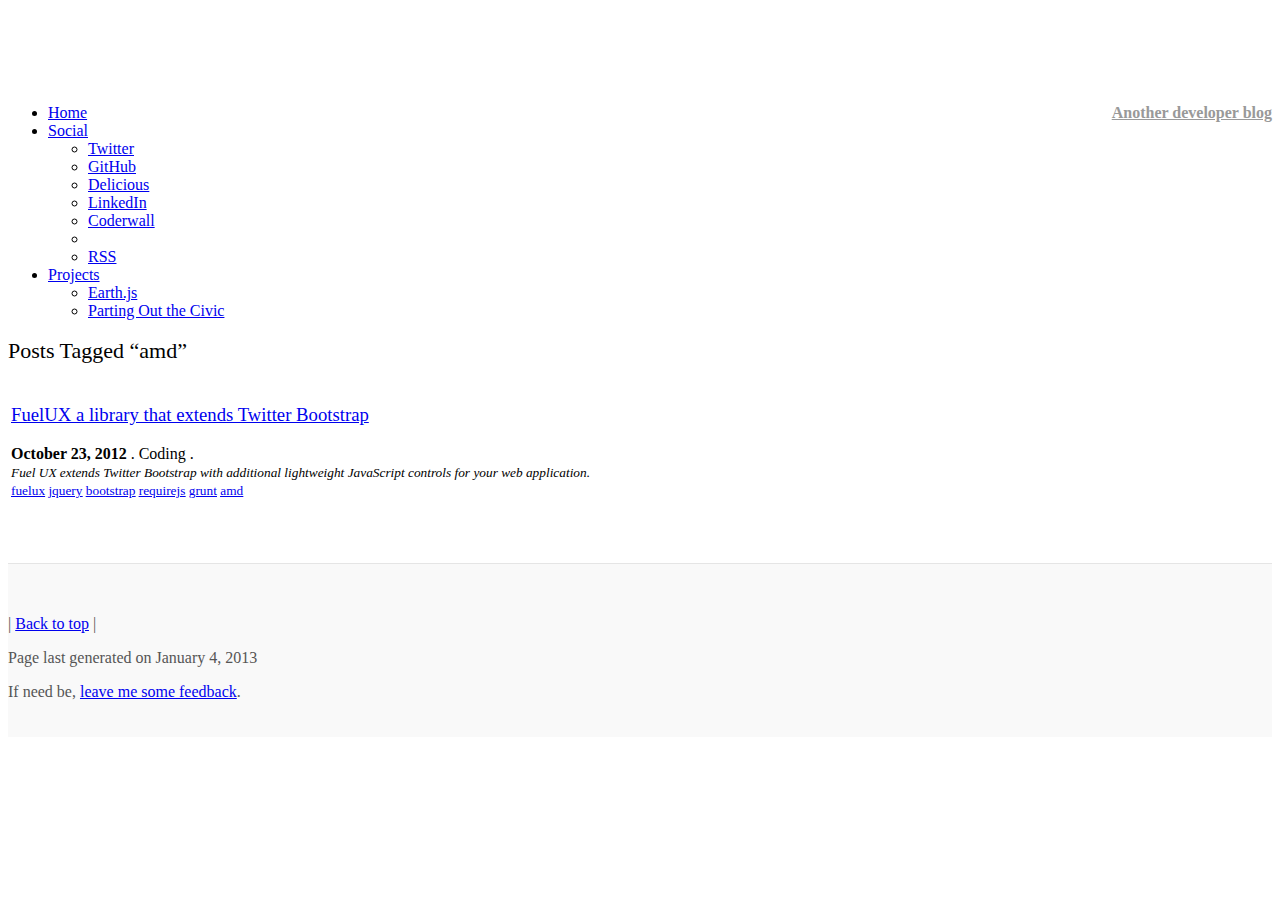
<file: tags/amd/index.html>
<!DOCTYPE html>
<html class="fuelux" lang="en">
  <head>
    <meta charset="utf-8">
    <title>Posts Tagged &ldquo;amd&rdquo;</title>
    <meta name="viewport" content="width=device-width, initial-scale=1.0">
    <meta name="description" content="">
    <meta name="author" content="">
    <link href="http://fuelcdn.com/fuelux/2.2/css/fuelux.css" rel="stylesheet" /> 
	<link href="http://fuelcdn.com/fuelux/2.2/css/fuelux-responsive.css" rel="stylesheet" />
	<script src="http://ajax.googleapis.com/ajax/libs/jquery/1.8.2/jquery.min.js" type="text/javascript"></script>
	<script src="http://fuelcdn.com/fuelux/2.2/loader.min.js" type="text/javascript"></script>
    <link href="/css/docs.css" rel="stylesheet">
    <link href="/js/google-code-prettify/prettify.css" rel="stylesheet">	
	<link rel="shortcut icon" href="/favicon.ico">    
  </head>
  <body data-spy="scroll" data-target=".subnav" data-offset="50">
	<div class="navbar navbar-fixed-top">
  <div class="navbar-inner">
	<div class="container">
	  <a class="btn btn-navbar" data-toggle="collapse" data-target=".nav-collapse">
		<span class="icon-bar"></span>
		<span class="icon-bar"></span>
		<span class="icon-bar"></span>
	  </a>
	  <a class="brand" href="http://erjjones.github.com">Another developer blog</a>
	  <div class="nav-collapse">
		<ul class="nav">		  
		  <li class="">
			<a href="http://erjjones.github.com"><i class="icon-home"></i> Home</a>
		  </li>
		  <li class="dropdown">
			<a href="#" class="dropdown-toggle" data-toggle="dropdown"><i class="icon-comment"></i> Social <b class="caret"></b></a>
				<ul class="dropdown-menu">										
					<li class=""><a href="http://www.twitter.com/erjjones" rel="tooltip" title="Go to twitter.com/erjjones" target="_blank">Twitter</a></li>
					<li class=""><a href="http://github.com/erjjones" rel="tooltip" title="Go to github.com/erjjones" target="_blank">GitHub</a></li>
					<li class=""><a href="http://www.delicious.com/erjjones" rel="tooltip" title="Go to delicious.com/erjjones" target="_blank">Delicious</a></li>
					<li class=""><a href="http://www.linkedin.com/pub/eric-jones/a/848/1b3" rel="tooltip" title="Go to LinkedIn profile" target="_blank">LinkedIn</a></li>										
					<li class=""><a href="http://coderwall.com/erjjones" rel="tooltip" title="Go to coderwall/erjjones" target="_blank">Coderwall</a></li>
					<li class="divider"></li>
					<li class=""><a href="http://feeds.feedburner.com/github/xmyo" rel="tooltip" title="Go to feedburner" target="_blank">RSS</a></li>
				</ul>
			 </li>
		<li class="dropdown">
			<a href="#" class="dropdown-toggle" data-toggle="dropdown"><i class="icon-list"></i> Projects <b class="caret"></b></a>
				<ul class="dropdown-menu">					
					<li class=""><a href="https://github.com/erjjones/earthjs" rel="tooltip" title="Go to Earth.js on GitHub" target="_blank">Earth.js</a></li>					
					<li class=""><a href="http://erjjones.github.com/forsale.html" rel="tooltip" title="Go to my For Sale Items">Parting Out the Civic</a></li>
				</ul>
			 </li>			
		</ul>		
	  </div>
	</div>
  </div>
</div>  
	<div class="container">	
		<div class="marketing">
		<div class="container">
	<div class="marketing">
		<div class="content">	  
			<div class="row">								
			    <div class="span6 columns">
					<h2>Posts Tagged &ldquo;amd&rdquo;</h2>
					<table class="table table-striped">
					  <tbody>
							
						
						
						
						
						
						
						
						
						
						
						
						
						<tr>
						  <td>
							<h3><a href="/blog/FuelUX-a-library-that-extends-twitter-bootstrap">FuelUX a library that extends Twitter Bootstrap</a></h3>
							<p><strong>October 23, 2012</strong> . Coding . <a href="http://erjjones.github.com/blog/FuelUX-a-library-that-extends-twitter-bootstrap#disqus_thread" data-disqus-identifier="/blog/FuelUX-a-library-that-extends-twitter-bootstrap"></a>
							<br/><small><i>Fuel UX extends Twitter Bootstrap with additional lightweight JavaScript controls for your web application.</i></small>
							<br/><small><i class="icon-tags"></i>  <a href="/tags/fuelux" title="View posts tagged with &quot;fuelux&quot;"><u>fuelux</u></a>     <a href="/tags/jquery" title="View posts tagged with &quot;jquery&quot;"><u>jquery</u></a>     <a href="/tags/bootstrap" title="View posts tagged with &quot;bootstrap&quot;"><u>bootstrap</u></a>     <a href="/tags/requirejs" title="View posts tagged with &quot;requirejs&quot;"><u>requirejs</u></a>     <a href="/tags/grunt" title="View posts tagged with &quot;grunt&quot;"><u>grunt</u></a>     <a href="/tags/amd" title="View posts tagged with &quot;amd&quot;"><u>amd</u></a>    </small></p>
						  </td>
						</tr>
						
						
							
						
						
						
							
						
						
						
						
						
						
						
							
						
						
						
						
						
						
						
						
						
									
					  </tbody>
					</table> 
				</div>
			</div>
		</div>
	</div>		
</div>
		</div>		 
	 </div>   
	<footer class="footer">
  <div class="container">
	<p class="pull-right">  |  <a href="#">Back to top</a>  |   </p>        
	<p>Page last generated on January  4, 2013</p>
	<p>If need be, <a href="https://github.com/erjjones/Feedback/issues/new" title="Leave feedback for Eric"  target="_blank" >leave me some feedback</a>.</p>	
	<script>!function(d,s,id){var js,fjs=d.getElementsByTagName(s)[0];if(!d.getElementById(id)){js=d.createElement(s);js.id=id;js.src="//platform.twitter.com/widgets.js";fjs.parentNode.insertBefore(js,fjs);}}(document,"script","twitter-wjs");</script>	
  </div>
</footer>
    <script type="text/javascript" src="http://platform.twitter.com/widgets.js"></script>    
    
	<script src="/js/custom.js" type="text/javascript"></script>	
	
	<script type="text/javascript">
		/* * * CONFIGURATION VARIABLES: EDIT BEFORE PASTING INTO YOUR WEBPAGE * * */
		var disqus_shortname = 'ericjones'; // required: replace example with your forum shortname

		/* * * DON'T EDIT BELOW THIS LINE * * */
		(function () {
			var s = document.createElement('script'); s.async = true;
			s.type = 'text/javascript';
			s.src = 'http://' + disqus_shortname + '.disqus.com/count.js';
			(document.getElementsByTagName('HEAD')[0] || document.getElementsByTagName('BODY')[0]).appendChild(s);
		}());
	</script>
	
	<!-- Google Analytics -->
	<script type="text/javascript">

	  var _gaq = _gaq || [];
	  _gaq.push(['_setAccount', 'UA-29830549-1']);
	  _gaq.push(['_trackPageview']);

	  (function() {
		var ga = document.createElement('script'); ga.type = 'text/javascript'; ga.async = true;
		ga.src = ('https:' == document.location.protocol ? 'https://ssl' : 'http://www') + '.google-analytics.com/ga.js';
		var s = document.getElementsByTagName('script')[0]; s.parentNode.insertBefore(ga, s);
	  })();

	</script>	
  </body>
</html>
</file>
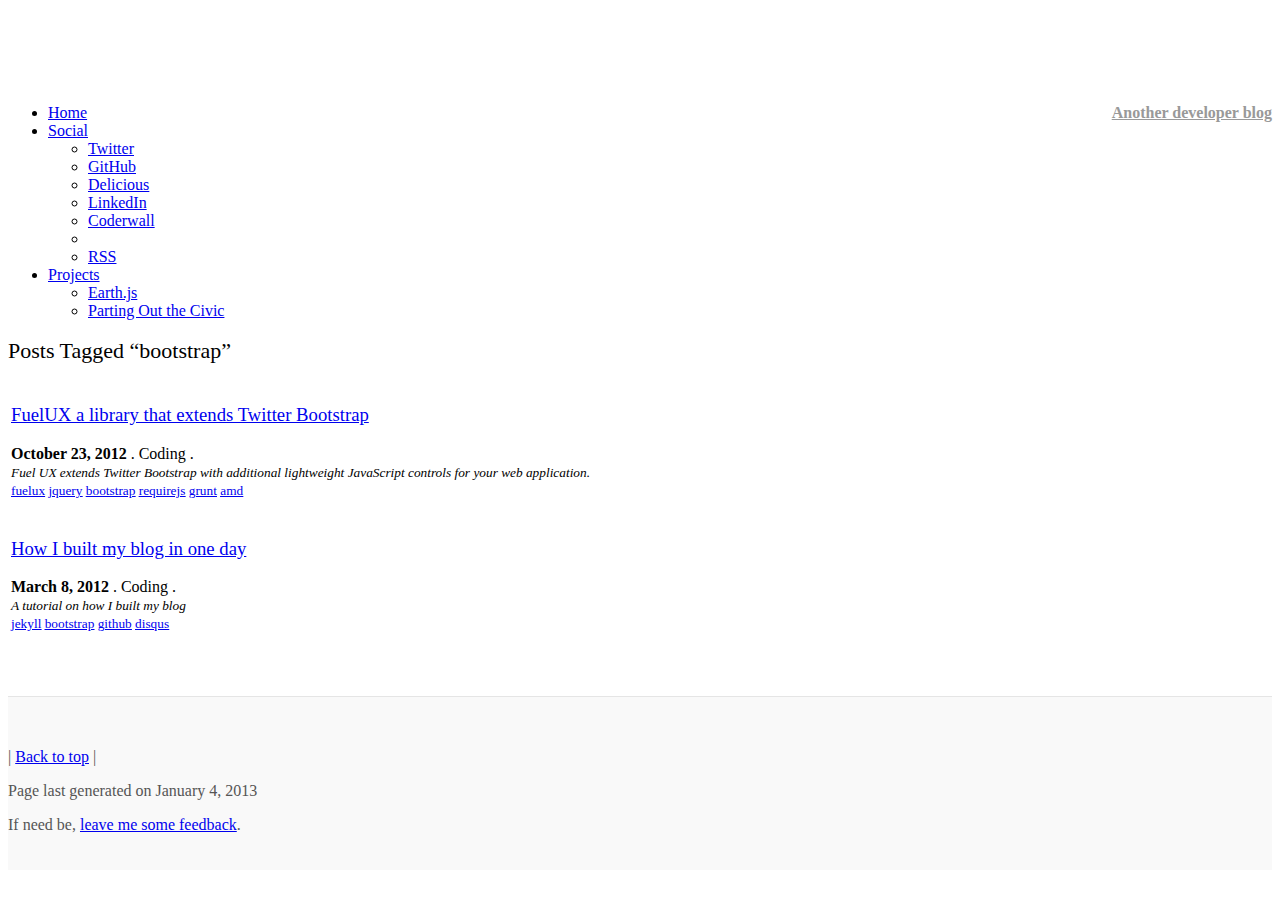
<file: tags/bootstrap/index.html>
<!DOCTYPE html>
<html class="fuelux" lang="en">
  <head>
    <meta charset="utf-8">
    <title>Posts Tagged &ldquo;bootstrap&rdquo;</title>
    <meta name="viewport" content="width=device-width, initial-scale=1.0">
    <meta name="description" content="">
    <meta name="author" content="">
    <link href="http://fuelcdn.com/fuelux/2.2/css/fuelux.css" rel="stylesheet" /> 
	<link href="http://fuelcdn.com/fuelux/2.2/css/fuelux-responsive.css" rel="stylesheet" />
	<script src="http://ajax.googleapis.com/ajax/libs/jquery/1.8.2/jquery.min.js" type="text/javascript"></script>
	<script src="http://fuelcdn.com/fuelux/2.2/loader.min.js" type="text/javascript"></script>
    <link href="/css/docs.css" rel="stylesheet">
    <link href="/js/google-code-prettify/prettify.css" rel="stylesheet">	
	<link rel="shortcut icon" href="/favicon.ico">    
  </head>
  <body data-spy="scroll" data-target=".subnav" data-offset="50">
	<div class="navbar navbar-fixed-top">
  <div class="navbar-inner">
	<div class="container">
	  <a class="btn btn-navbar" data-toggle="collapse" data-target=".nav-collapse">
		<span class="icon-bar"></span>
		<span class="icon-bar"></span>
		<span class="icon-bar"></span>
	  </a>
	  <a class="brand" href="http://erjjones.github.com">Another developer blog</a>
	  <div class="nav-collapse">
		<ul class="nav">		  
		  <li class="">
			<a href="http://erjjones.github.com"><i class="icon-home"></i> Home</a>
		  </li>
		  <li class="dropdown">
			<a href="#" class="dropdown-toggle" data-toggle="dropdown"><i class="icon-comment"></i> Social <b class="caret"></b></a>
				<ul class="dropdown-menu">										
					<li class=""><a href="http://www.twitter.com/erjjones" rel="tooltip" title="Go to twitter.com/erjjones" target="_blank">Twitter</a></li>
					<li class=""><a href="http://github.com/erjjones" rel="tooltip" title="Go to github.com/erjjones" target="_blank">GitHub</a></li>
					<li class=""><a href="http://www.delicious.com/erjjones" rel="tooltip" title="Go to delicious.com/erjjones" target="_blank">Delicious</a></li>
					<li class=""><a href="http://www.linkedin.com/pub/eric-jones/a/848/1b3" rel="tooltip" title="Go to LinkedIn profile" target="_blank">LinkedIn</a></li>										
					<li class=""><a href="http://coderwall.com/erjjones" rel="tooltip" title="Go to coderwall/erjjones" target="_blank">Coderwall</a></li>
					<li class="divider"></li>
					<li class=""><a href="http://feeds.feedburner.com/github/xmyo" rel="tooltip" title="Go to feedburner" target="_blank">RSS</a></li>
				</ul>
			 </li>
		<li class="dropdown">
			<a href="#" class="dropdown-toggle" data-toggle="dropdown"><i class="icon-list"></i> Projects <b class="caret"></b></a>
				<ul class="dropdown-menu">					
					<li class=""><a href="https://github.com/erjjones/earthjs" rel="tooltip" title="Go to Earth.js on GitHub" target="_blank">Earth.js</a></li>					
					<li class=""><a href="http://erjjones.github.com/forsale.html" rel="tooltip" title="Go to my For Sale Items">Parting Out the Civic</a></li>
				</ul>
			 </li>			
		</ul>		
	  </div>
	</div>
  </div>
</div>  
	<div class="container">	
		<div class="marketing">
		<div class="container">
	<div class="marketing">
		<div class="content">	  
			<div class="row">								
			    <div class="span6 columns">
					<h2>Posts Tagged &ldquo;bootstrap&rdquo;</h2>
					<table class="table table-striped">
					  <tbody>
							
						
						
						
						
						
						
						<tr>
						  <td>
							<h3><a href="/blog/FuelUX-a-library-that-extends-twitter-bootstrap">FuelUX a library that extends Twitter Bootstrap</a></h3>
							<p><strong>October 23, 2012</strong> . Coding . <a href="http://erjjones.github.com/blog/FuelUX-a-library-that-extends-twitter-bootstrap#disqus_thread" data-disqus-identifier="/blog/FuelUX-a-library-that-extends-twitter-bootstrap"></a>
							<br/><small><i>Fuel UX extends Twitter Bootstrap with additional lightweight JavaScript controls for your web application.</i></small>
							<br/><small><i class="icon-tags"></i>  <a href="/tags/fuelux" title="View posts tagged with &quot;fuelux&quot;"><u>fuelux</u></a>     <a href="/tags/jquery" title="View posts tagged with &quot;jquery&quot;"><u>jquery</u></a>     <a href="/tags/bootstrap" title="View posts tagged with &quot;bootstrap&quot;"><u>bootstrap</u></a>     <a href="/tags/requirejs" title="View posts tagged with &quot;requirejs&quot;"><u>requirejs</u></a>     <a href="/tags/grunt" title="View posts tagged with &quot;grunt&quot;"><u>grunt</u></a>     <a href="/tags/amd" title="View posts tagged with &quot;amd&quot;"><u>amd</u></a>    </small></p>
						  </td>
						</tr>
						
						
						
						
						
						
						
						
							
						
						
						
							
						
						
						
						
						
						
						
							
						
						
						
						
						<tr>
						  <td>
							<h3><a href="/blog/How-I-built-my-blog-in-one-day">How I built my blog in one day</a></h3>
							<p><strong>March  8, 2012</strong> . Coding . <a href="http://erjjones.github.com/blog/How-I-built-my-blog-in-one-day#disqus_thread" data-disqus-identifier="/blog/How-I-built-my-blog-in-one-day"></a>
							<br/><small><i>A tutorial on how I built my blog</i></small>
							<br/><small><i class="icon-tags"></i>  <a href="/tags/jekyll" title="View posts tagged with &quot;jekyll&quot;"><u>jekyll</u></a>     <a href="/tags/bootstrap" title="View posts tagged with &quot;bootstrap&quot;"><u>bootstrap</u></a>     <a href="/tags/github" title="View posts tagged with &quot;github&quot;"><u>github</u></a>     <a href="/tags/disqus" title="View posts tagged with &quot;disqus&quot;"><u>disqus</u></a>    </small></p>
						  </td>
						</tr>
						
						
						
						
						
						
									
					  </tbody>
					</table> 
				</div>
			</div>
		</div>
	</div>		
</div>
		</div>		 
	 </div>   
	<footer class="footer">
  <div class="container">
	<p class="pull-right">  |  <a href="#">Back to top</a>  |   </p>        
	<p>Page last generated on January  4, 2013</p>
	<p>If need be, <a href="https://github.com/erjjones/Feedback/issues/new" title="Leave feedback for Eric"  target="_blank" >leave me some feedback</a>.</p>	
	<script>!function(d,s,id){var js,fjs=d.getElementsByTagName(s)[0];if(!d.getElementById(id)){js=d.createElement(s);js.id=id;js.src="//platform.twitter.com/widgets.js";fjs.parentNode.insertBefore(js,fjs);}}(document,"script","twitter-wjs");</script>	
  </div>
</footer>
    <script type="text/javascript" src="http://platform.twitter.com/widgets.js"></script>    
    
	<script src="/js/custom.js" type="text/javascript"></script>	
	
	<script type="text/javascript">
		/* * * CONFIGURATION VARIABLES: EDIT BEFORE PASTING INTO YOUR WEBPAGE * * */
		var disqus_shortname = 'ericjones'; // required: replace example with your forum shortname

		/* * * DON'T EDIT BELOW THIS LINE * * */
		(function () {
			var s = document.createElement('script'); s.async = true;
			s.type = 'text/javascript';
			s.src = 'http://' + disqus_shortname + '.disqus.com/count.js';
			(document.getElementsByTagName('HEAD')[0] || document.getElementsByTagName('BODY')[0]).appendChild(s);
		}());
	</script>
	
	<!-- Google Analytics -->
	<script type="text/javascript">

	  var _gaq = _gaq || [];
	  _gaq.push(['_setAccount', 'UA-29830549-1']);
	  _gaq.push(['_trackPageview']);

	  (function() {
		var ga = document.createElement('script'); ga.type = 'text/javascript'; ga.async = true;
		ga.src = ('https:' == document.location.protocol ? 'https://ssl' : 'http://www') + '.google-analytics.com/ga.js';
		var s = document.getElementsByTagName('script')[0]; s.parentNode.insertBefore(ga, s);
	  })();

	</script>	
  </body>
</html>
</file>
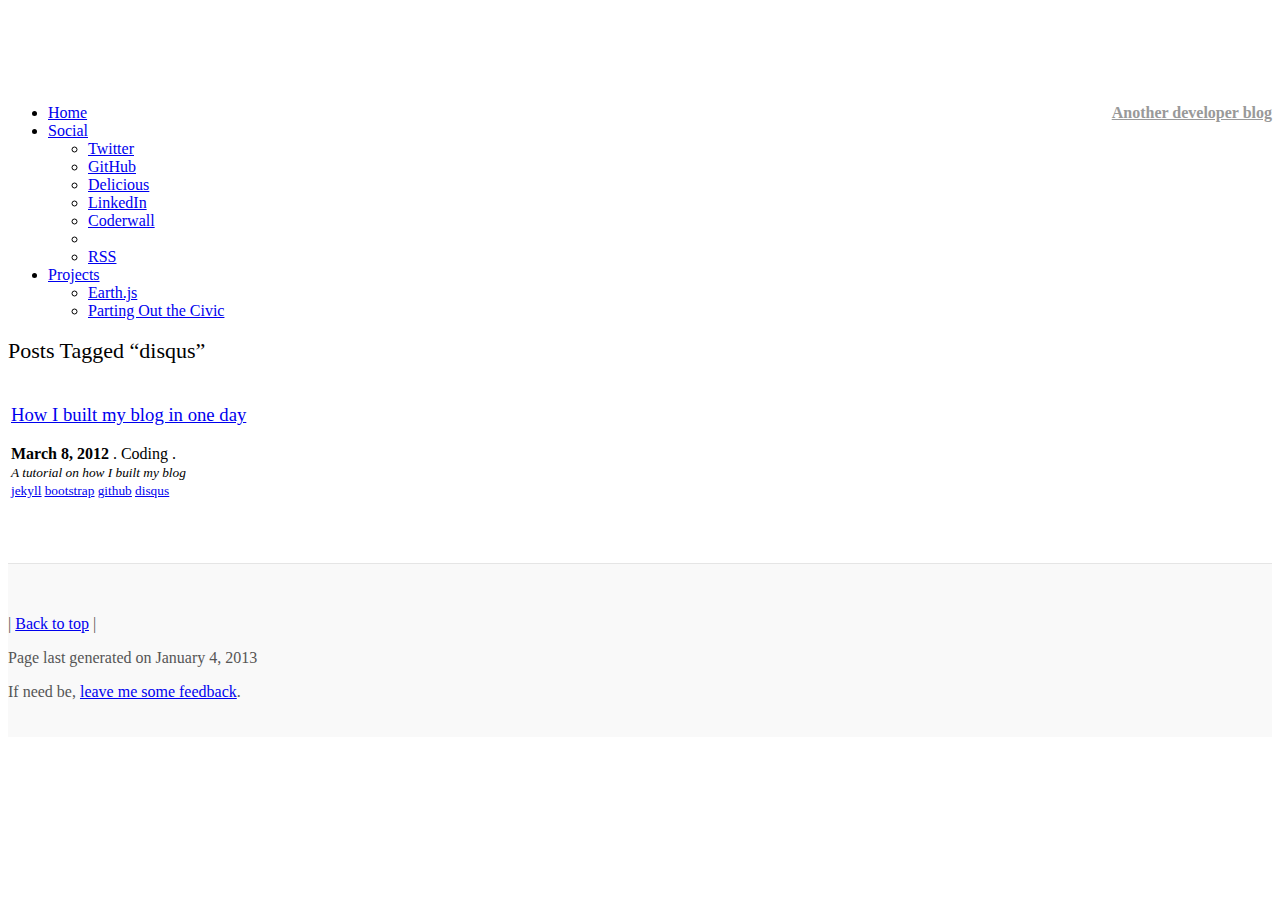
<file: tags/disqus/index.html>
<!DOCTYPE html>
<html class="fuelux" lang="en">
  <head>
    <meta charset="utf-8">
    <title>Posts Tagged &ldquo;disqus&rdquo;</title>
    <meta name="viewport" content="width=device-width, initial-scale=1.0">
    <meta name="description" content="">
    <meta name="author" content="">
    <link href="http://fuelcdn.com/fuelux/2.2/css/fuelux.css" rel="stylesheet" /> 
	<link href="http://fuelcdn.com/fuelux/2.2/css/fuelux-responsive.css" rel="stylesheet" />
	<script src="http://ajax.googleapis.com/ajax/libs/jquery/1.8.2/jquery.min.js" type="text/javascript"></script>
	<script src="http://fuelcdn.com/fuelux/2.2/loader.min.js" type="text/javascript"></script>
    <link href="/css/docs.css" rel="stylesheet">
    <link href="/js/google-code-prettify/prettify.css" rel="stylesheet">	
	<link rel="shortcut icon" href="/favicon.ico">    
  </head>
  <body data-spy="scroll" data-target=".subnav" data-offset="50">
	<div class="navbar navbar-fixed-top">
  <div class="navbar-inner">
	<div class="container">
	  <a class="btn btn-navbar" data-toggle="collapse" data-target=".nav-collapse">
		<span class="icon-bar"></span>
		<span class="icon-bar"></span>
		<span class="icon-bar"></span>
	  </a>
	  <a class="brand" href="http://erjjones.github.com">Another developer blog</a>
	  <div class="nav-collapse">
		<ul class="nav">		  
		  <li class="">
			<a href="http://erjjones.github.com"><i class="icon-home"></i> Home</a>
		  </li>
		  <li class="dropdown">
			<a href="#" class="dropdown-toggle" data-toggle="dropdown"><i class="icon-comment"></i> Social <b class="caret"></b></a>
				<ul class="dropdown-menu">										
					<li class=""><a href="http://www.twitter.com/erjjones" rel="tooltip" title="Go to twitter.com/erjjones" target="_blank">Twitter</a></li>
					<li class=""><a href="http://github.com/erjjones" rel="tooltip" title="Go to github.com/erjjones" target="_blank">GitHub</a></li>
					<li class=""><a href="http://www.delicious.com/erjjones" rel="tooltip" title="Go to delicious.com/erjjones" target="_blank">Delicious</a></li>
					<li class=""><a href="http://www.linkedin.com/pub/eric-jones/a/848/1b3" rel="tooltip" title="Go to LinkedIn profile" target="_blank">LinkedIn</a></li>										
					<li class=""><a href="http://coderwall.com/erjjones" rel="tooltip" title="Go to coderwall/erjjones" target="_blank">Coderwall</a></li>
					<li class="divider"></li>
					<li class=""><a href="http://feeds.feedburner.com/github/xmyo" rel="tooltip" title="Go to feedburner" target="_blank">RSS</a></li>
				</ul>
			 </li>
		<li class="dropdown">
			<a href="#" class="dropdown-toggle" data-toggle="dropdown"><i class="icon-list"></i> Projects <b class="caret"></b></a>
				<ul class="dropdown-menu">					
					<li class=""><a href="https://github.com/erjjones/earthjs" rel="tooltip" title="Go to Earth.js on GitHub" target="_blank">Earth.js</a></li>					
					<li class=""><a href="http://erjjones.github.com/forsale.html" rel="tooltip" title="Go to my For Sale Items">Parting Out the Civic</a></li>
				</ul>
			 </li>			
		</ul>		
	  </div>
	</div>
  </div>
</div>  
	<div class="container">	
		<div class="marketing">
		<div class="container">
	<div class="marketing">
		<div class="content">	  
			<div class="row">								
			    <div class="span6 columns">
					<h2>Posts Tagged &ldquo;disqus&rdquo;</h2>
					<table class="table table-striped">
					  <tbody>
							
						
						
						
						
						
						
						
						
						
						
						
						
						
							
						
						
						
							
						
						
						
						
						
						
						
							
						
						
						
						
						
						
						
						
						<tr>
						  <td>
							<h3><a href="/blog/How-I-built-my-blog-in-one-day">How I built my blog in one day</a></h3>
							<p><strong>March  8, 2012</strong> . Coding . <a href="http://erjjones.github.com/blog/How-I-built-my-blog-in-one-day#disqus_thread" data-disqus-identifier="/blog/How-I-built-my-blog-in-one-day"></a>
							<br/><small><i>A tutorial on how I built my blog</i></small>
							<br/><small><i class="icon-tags"></i>  <a href="/tags/jekyll" title="View posts tagged with &quot;jekyll&quot;"><u>jekyll</u></a>     <a href="/tags/bootstrap" title="View posts tagged with &quot;bootstrap&quot;"><u>bootstrap</u></a>     <a href="/tags/github" title="View posts tagged with &quot;github&quot;"><u>github</u></a>     <a href="/tags/disqus" title="View posts tagged with &quot;disqus&quot;"><u>disqus</u></a>    </small></p>
						  </td>
						</tr>
						
						
									
					  </tbody>
					</table> 
				</div>
			</div>
		</div>
	</div>		
</div>
		</div>		 
	 </div>   
	<footer class="footer">
  <div class="container">
	<p class="pull-right">  |  <a href="#">Back to top</a>  |   </p>        
	<p>Page last generated on January  4, 2013</p>
	<p>If need be, <a href="https://github.com/erjjones/Feedback/issues/new" title="Leave feedback for Eric"  target="_blank" >leave me some feedback</a>.</p>	
	<script>!function(d,s,id){var js,fjs=d.getElementsByTagName(s)[0];if(!d.getElementById(id)){js=d.createElement(s);js.id=id;js.src="//platform.twitter.com/widgets.js";fjs.parentNode.insertBefore(js,fjs);}}(document,"script","twitter-wjs");</script>	
  </div>
</footer>
    <script type="text/javascript" src="http://platform.twitter.com/widgets.js"></script>    
    
	<script src="/js/custom.js" type="text/javascript"></script>	
	
	<script type="text/javascript">
		/* * * CONFIGURATION VARIABLES: EDIT BEFORE PASTING INTO YOUR WEBPAGE * * */
		var disqus_shortname = 'ericjones'; // required: replace example with your forum shortname

		/* * * DON'T EDIT BELOW THIS LINE * * */
		(function () {
			var s = document.createElement('script'); s.async = true;
			s.type = 'text/javascript';
			s.src = 'http://' + disqus_shortname + '.disqus.com/count.js';
			(document.getElementsByTagName('HEAD')[0] || document.getElementsByTagName('BODY')[0]).appendChild(s);
		}());
	</script>
	
	<!-- Google Analytics -->
	<script type="text/javascript">

	  var _gaq = _gaq || [];
	  _gaq.push(['_setAccount', 'UA-29830549-1']);
	  _gaq.push(['_trackPageview']);

	  (function() {
		var ga = document.createElement('script'); ga.type = 'text/javascript'; ga.async = true;
		ga.src = ('https:' == document.location.protocol ? 'https://ssl' : 'http://www') + '.google-analytics.com/ga.js';
		var s = document.getElementsByTagName('script')[0]; s.parentNode.insertBefore(ga, s);
	  })();

	</script>	
  </body>
</html>
</file>
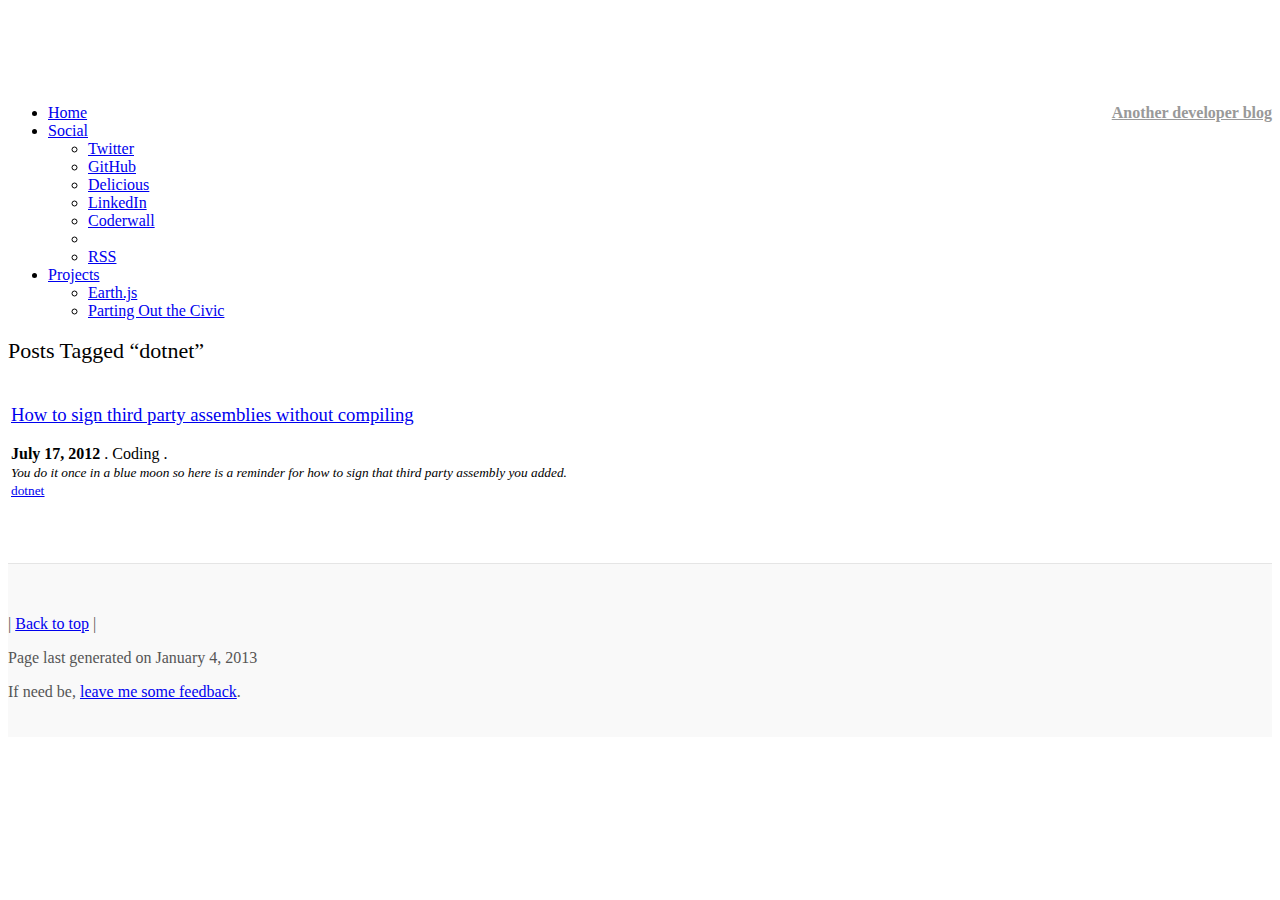
<file: tags/dotnet/index.html>
<!DOCTYPE html>
<html class="fuelux" lang="en">
  <head>
    <meta charset="utf-8">
    <title>Posts Tagged &ldquo;dotnet&rdquo;</title>
    <meta name="viewport" content="width=device-width, initial-scale=1.0">
    <meta name="description" content="">
    <meta name="author" content="">
    <link href="http://fuelcdn.com/fuelux/2.2/css/fuelux.css" rel="stylesheet" /> 
	<link href="http://fuelcdn.com/fuelux/2.2/css/fuelux-responsive.css" rel="stylesheet" />
	<script src="http://ajax.googleapis.com/ajax/libs/jquery/1.8.2/jquery.min.js" type="text/javascript"></script>
	<script src="http://fuelcdn.com/fuelux/2.2/loader.min.js" type="text/javascript"></script>
    <link href="/css/docs.css" rel="stylesheet">
    <link href="/js/google-code-prettify/prettify.css" rel="stylesheet">	
	<link rel="shortcut icon" href="/favicon.ico">    
  </head>
  <body data-spy="scroll" data-target=".subnav" data-offset="50">
	<div class="navbar navbar-fixed-top">
  <div class="navbar-inner">
	<div class="container">
	  <a class="btn btn-navbar" data-toggle="collapse" data-target=".nav-collapse">
		<span class="icon-bar"></span>
		<span class="icon-bar"></span>
		<span class="icon-bar"></span>
	  </a>
	  <a class="brand" href="http://erjjones.github.com">Another developer blog</a>
	  <div class="nav-collapse">
		<ul class="nav">		  
		  <li class="">
			<a href="http://erjjones.github.com"><i class="icon-home"></i> Home</a>
		  </li>
		  <li class="dropdown">
			<a href="#" class="dropdown-toggle" data-toggle="dropdown"><i class="icon-comment"></i> Social <b class="caret"></b></a>
				<ul class="dropdown-menu">										
					<li class=""><a href="http://www.twitter.com/erjjones" rel="tooltip" title="Go to twitter.com/erjjones" target="_blank">Twitter</a></li>
					<li class=""><a href="http://github.com/erjjones" rel="tooltip" title="Go to github.com/erjjones" target="_blank">GitHub</a></li>
					<li class=""><a href="http://www.delicious.com/erjjones" rel="tooltip" title="Go to delicious.com/erjjones" target="_blank">Delicious</a></li>
					<li class=""><a href="http://www.linkedin.com/pub/eric-jones/a/848/1b3" rel="tooltip" title="Go to LinkedIn profile" target="_blank">LinkedIn</a></li>										
					<li class=""><a href="http://coderwall.com/erjjones" rel="tooltip" title="Go to coderwall/erjjones" target="_blank">Coderwall</a></li>
					<li class="divider"></li>
					<li class=""><a href="http://feeds.feedburner.com/github/xmyo" rel="tooltip" title="Go to feedburner" target="_blank">RSS</a></li>
				</ul>
			 </li>
		<li class="dropdown">
			<a href="#" class="dropdown-toggle" data-toggle="dropdown"><i class="icon-list"></i> Projects <b class="caret"></b></a>
				<ul class="dropdown-menu">					
					<li class=""><a href="https://github.com/erjjones/earthjs" rel="tooltip" title="Go to Earth.js on GitHub" target="_blank">Earth.js</a></li>					
					<li class=""><a href="http://erjjones.github.com/forsale.html" rel="tooltip" title="Go to my For Sale Items">Parting Out the Civic</a></li>
				</ul>
			 </li>			
		</ul>		
	  </div>
	</div>
  </div>
</div>  
	<div class="container">	
		<div class="marketing">
		<div class="container">
	<div class="marketing">
		<div class="content">	  
			<div class="row">								
			    <div class="span6 columns">
					<h2>Posts Tagged &ldquo;dotnet&rdquo;</h2>
					<table class="table table-striped">
					  <tbody>
							
						
						
						
						
						
						
						
						
						
						
						
						
						
							
						
						
						<tr>
						  <td>
							<h3><a href="/blog/How-to-sign-third-party-assemblies">How to sign third party assemblies without compiling</a></h3>
							<p><strong>July 17, 2012</strong> . Coding . <a href="http://erjjones.github.com/blog/How-to-sign-third-party-assemblies#disqus_thread" data-disqus-identifier="/blog/How-to-sign-third-party-assemblies"></a>
							<br/><small><i>You do it once in a blue moon so here is a reminder for how to sign that third party assembly you added.</i></small>
							<br/><small><i class="icon-tags"></i>  <a href="/tags/dotnet" title="View posts tagged with &quot;dotnet&quot;"><u>dotnet</u></a>    </small></p>
						  </td>
						</tr>
						
						
							
						
						
						
						
						
						
						
							
						
						
						
						
						
						
						
						
						
									
					  </tbody>
					</table> 
				</div>
			</div>
		</div>
	</div>		
</div>
		</div>		 
	 </div>   
	<footer class="footer">
  <div class="container">
	<p class="pull-right">  |  <a href="#">Back to top</a>  |   </p>        
	<p>Page last generated on January  4, 2013</p>
	<p>If need be, <a href="https://github.com/erjjones/Feedback/issues/new" title="Leave feedback for Eric"  target="_blank" >leave me some feedback</a>.</p>	
	<script>!function(d,s,id){var js,fjs=d.getElementsByTagName(s)[0];if(!d.getElementById(id)){js=d.createElement(s);js.id=id;js.src="//platform.twitter.com/widgets.js";fjs.parentNode.insertBefore(js,fjs);}}(document,"script","twitter-wjs");</script>	
  </div>
</footer>
    <script type="text/javascript" src="http://platform.twitter.com/widgets.js"></script>    
    
	<script src="/js/custom.js" type="text/javascript"></script>	
	
	<script type="text/javascript">
		/* * * CONFIGURATION VARIABLES: EDIT BEFORE PASTING INTO YOUR WEBPAGE * * */
		var disqus_shortname = 'ericjones'; // required: replace example with your forum shortname

		/* * * DON'T EDIT BELOW THIS LINE * * */
		(function () {
			var s = document.createElement('script'); s.async = true;
			s.type = 'text/javascript';
			s.src = 'http://' + disqus_shortname + '.disqus.com/count.js';
			(document.getElementsByTagName('HEAD')[0] || document.getElementsByTagName('BODY')[0]).appendChild(s);
		}());
	</script>
	
	<!-- Google Analytics -->
	<script type="text/javascript">

	  var _gaq = _gaq || [];
	  _gaq.push(['_setAccount', 'UA-29830549-1']);
	  _gaq.push(['_trackPageview']);

	  (function() {
		var ga = document.createElement('script'); ga.type = 'text/javascript'; ga.async = true;
		ga.src = ('https:' == document.location.protocol ? 'https://ssl' : 'http://www') + '.google-analytics.com/ga.js';
		var s = document.getElementsByTagName('script')[0]; s.parentNode.insertBefore(ga, s);
	  })();

	</script>	
  </body>
</html>
</file>
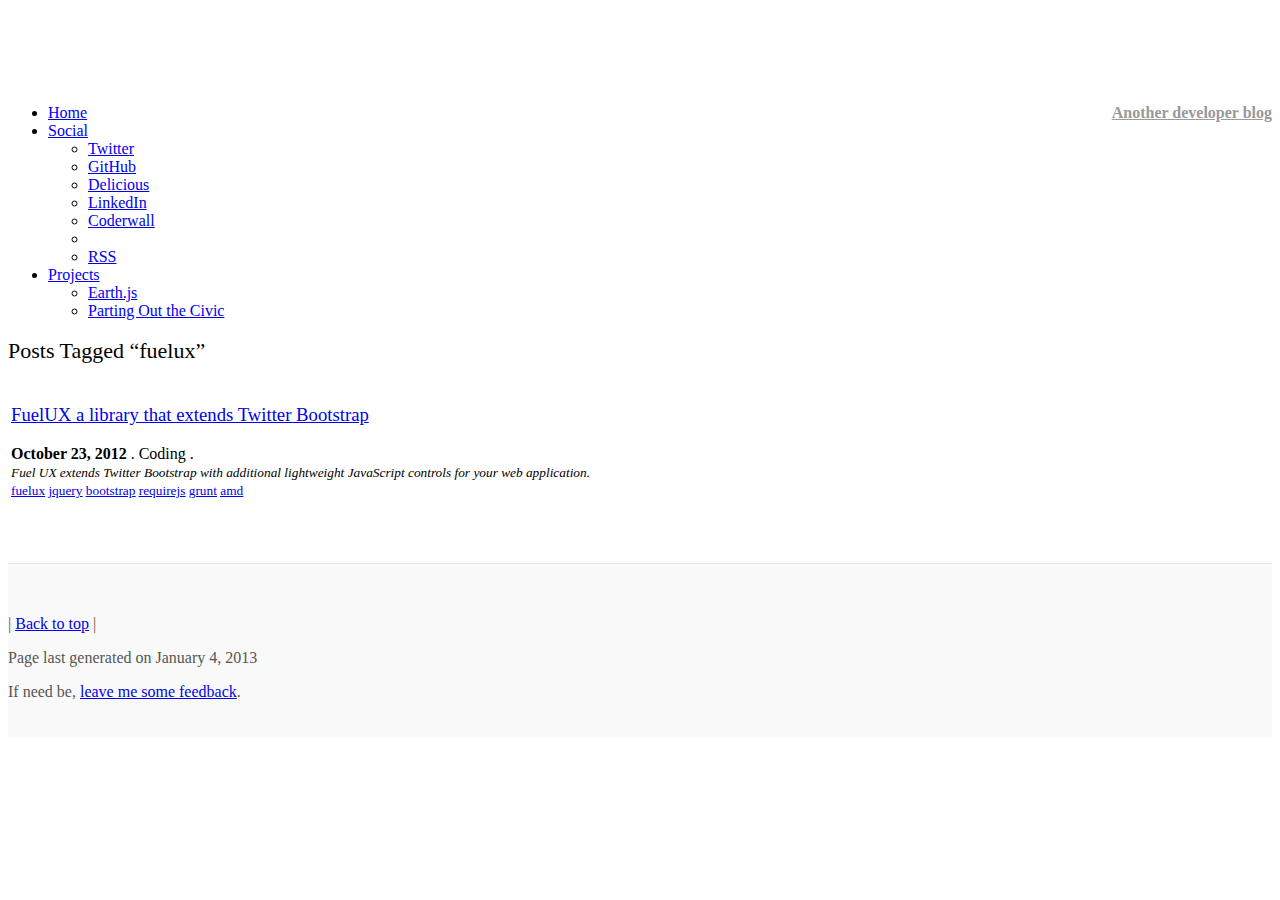
<file: tags/fuelux/index.html>
<!DOCTYPE html>
<html class="fuelux" lang="en">
  <head>
    <meta charset="utf-8">
    <title>Posts Tagged &ldquo;fuelux&rdquo;</title>
    <meta name="viewport" content="width=device-width, initial-scale=1.0">
    <meta name="description" content="">
    <meta name="author" content="">
    <link href="http://fuelcdn.com/fuelux/2.2/css/fuelux.css" rel="stylesheet" /> 
	<link href="http://fuelcdn.com/fuelux/2.2/css/fuelux-responsive.css" rel="stylesheet" />
	<script src="http://ajax.googleapis.com/ajax/libs/jquery/1.8.2/jquery.min.js" type="text/javascript"></script>
	<script src="http://fuelcdn.com/fuelux/2.2/loader.min.js" type="text/javascript"></script>
    <link href="/css/docs.css" rel="stylesheet">
    <link href="/js/google-code-prettify/prettify.css" rel="stylesheet">	
	<link rel="shortcut icon" href="/favicon.ico">    
  </head>
  <body data-spy="scroll" data-target=".subnav" data-offset="50">
	<div class="navbar navbar-fixed-top">
  <div class="navbar-inner">
	<div class="container">
	  <a class="btn btn-navbar" data-toggle="collapse" data-target=".nav-collapse">
		<span class="icon-bar"></span>
		<span class="icon-bar"></span>
		<span class="icon-bar"></span>
	  </a>
	  <a class="brand" href="http://erjjones.github.com">Another developer blog</a>
	  <div class="nav-collapse">
		<ul class="nav">		  
		  <li class="">
			<a href="http://erjjones.github.com"><i class="icon-home"></i> Home</a>
		  </li>
		  <li class="dropdown">
			<a href="#" class="dropdown-toggle" data-toggle="dropdown"><i class="icon-comment"></i> Social <b class="caret"></b></a>
				<ul class="dropdown-menu">										
					<li class=""><a href="http://www.twitter.com/erjjones" rel="tooltip" title="Go to twitter.com/erjjones" target="_blank">Twitter</a></li>
					<li class=""><a href="http://github.com/erjjones" rel="tooltip" title="Go to github.com/erjjones" target="_blank">GitHub</a></li>
					<li class=""><a href="http://www.delicious.com/erjjones" rel="tooltip" title="Go to delicious.com/erjjones" target="_blank">Delicious</a></li>
					<li class=""><a href="http://www.linkedin.com/pub/eric-jones/a/848/1b3" rel="tooltip" title="Go to LinkedIn profile" target="_blank">LinkedIn</a></li>										
					<li class=""><a href="http://coderwall.com/erjjones" rel="tooltip" title="Go to coderwall/erjjones" target="_blank">Coderwall</a></li>
					<li class="divider"></li>
					<li class=""><a href="http://feeds.feedburner.com/github/xmyo" rel="tooltip" title="Go to feedburner" target="_blank">RSS</a></li>
				</ul>
			 </li>
		<li class="dropdown">
			<a href="#" class="dropdown-toggle" data-toggle="dropdown"><i class="icon-list"></i> Projects <b class="caret"></b></a>
				<ul class="dropdown-menu">					
					<li class=""><a href="https://github.com/erjjones/earthjs" rel="tooltip" title="Go to Earth.js on GitHub" target="_blank">Earth.js</a></li>					
					<li class=""><a href="http://erjjones.github.com/forsale.html" rel="tooltip" title="Go to my For Sale Items">Parting Out the Civic</a></li>
				</ul>
			 </li>			
		</ul>		
	  </div>
	</div>
  </div>
</div>  
	<div class="container">	
		<div class="marketing">
		<div class="container">
	<div class="marketing">
		<div class="content">	  
			<div class="row">								
			    <div class="span6 columns">
					<h2>Posts Tagged &ldquo;fuelux&rdquo;</h2>
					<table class="table table-striped">
					  <tbody>
							
						
						
						<tr>
						  <td>
							<h3><a href="/blog/FuelUX-a-library-that-extends-twitter-bootstrap">FuelUX a library that extends Twitter Bootstrap</a></h3>
							<p><strong>October 23, 2012</strong> . Coding . <a href="http://erjjones.github.com/blog/FuelUX-a-library-that-extends-twitter-bootstrap#disqus_thread" data-disqus-identifier="/blog/FuelUX-a-library-that-extends-twitter-bootstrap"></a>
							<br/><small><i>Fuel UX extends Twitter Bootstrap with additional lightweight JavaScript controls for your web application.</i></small>
							<br/><small><i class="icon-tags"></i>  <a href="/tags/fuelux" title="View posts tagged with &quot;fuelux&quot;"><u>fuelux</u></a>     <a href="/tags/jquery" title="View posts tagged with &quot;jquery&quot;"><u>jquery</u></a>     <a href="/tags/bootstrap" title="View posts tagged with &quot;bootstrap&quot;"><u>bootstrap</u></a>     <a href="/tags/requirejs" title="View posts tagged with &quot;requirejs&quot;"><u>requirejs</u></a>     <a href="/tags/grunt" title="View posts tagged with &quot;grunt&quot;"><u>grunt</u></a>     <a href="/tags/amd" title="View posts tagged with &quot;amd&quot;"><u>amd</u></a>    </small></p>
						  </td>
						</tr>
						
						
						
						
						
						
						
						
						
						
						
						
							
						
						
						
							
						
						
						
						
						
						
						
							
						
						
						
						
						
						
						
						
						
									
					  </tbody>
					</table> 
				</div>
			</div>
		</div>
	</div>		
</div>
		</div>		 
	 </div>   
	<footer class="footer">
  <div class="container">
	<p class="pull-right">  |  <a href="#">Back to top</a>  |   </p>        
	<p>Page last generated on January  4, 2013</p>
	<p>If need be, <a href="https://github.com/erjjones/Feedback/issues/new" title="Leave feedback for Eric"  target="_blank" >leave me some feedback</a>.</p>	
	<script>!function(d,s,id){var js,fjs=d.getElementsByTagName(s)[0];if(!d.getElementById(id)){js=d.createElement(s);js.id=id;js.src="//platform.twitter.com/widgets.js";fjs.parentNode.insertBefore(js,fjs);}}(document,"script","twitter-wjs");</script>	
  </div>
</footer>
    <script type="text/javascript" src="http://platform.twitter.com/widgets.js"></script>    
    
	<script src="/js/custom.js" type="text/javascript"></script>	
	
	<script type="text/javascript">
		/* * * CONFIGURATION VARIABLES: EDIT BEFORE PASTING INTO YOUR WEBPAGE * * */
		var disqus_shortname = 'ericjones'; // required: replace example with your forum shortname

		/* * * DON'T EDIT BELOW THIS LINE * * */
		(function () {
			var s = document.createElement('script'); s.async = true;
			s.type = 'text/javascript';
			s.src = 'http://' + disqus_shortname + '.disqus.com/count.js';
			(document.getElementsByTagName('HEAD')[0] || document.getElementsByTagName('BODY')[0]).appendChild(s);
		}());
	</script>
	
	<!-- Google Analytics -->
	<script type="text/javascript">

	  var _gaq = _gaq || [];
	  _gaq.push(['_setAccount', 'UA-29830549-1']);
	  _gaq.push(['_trackPageview']);

	  (function() {
		var ga = document.createElement('script'); ga.type = 'text/javascript'; ga.async = true;
		ga.src = ('https:' == document.location.protocol ? 'https://ssl' : 'http://www') + '.google-analytics.com/ga.js';
		var s = document.getElementsByTagName('script')[0]; s.parentNode.insertBefore(ga, s);
	  })();

	</script>	
  </body>
</html>
</file>
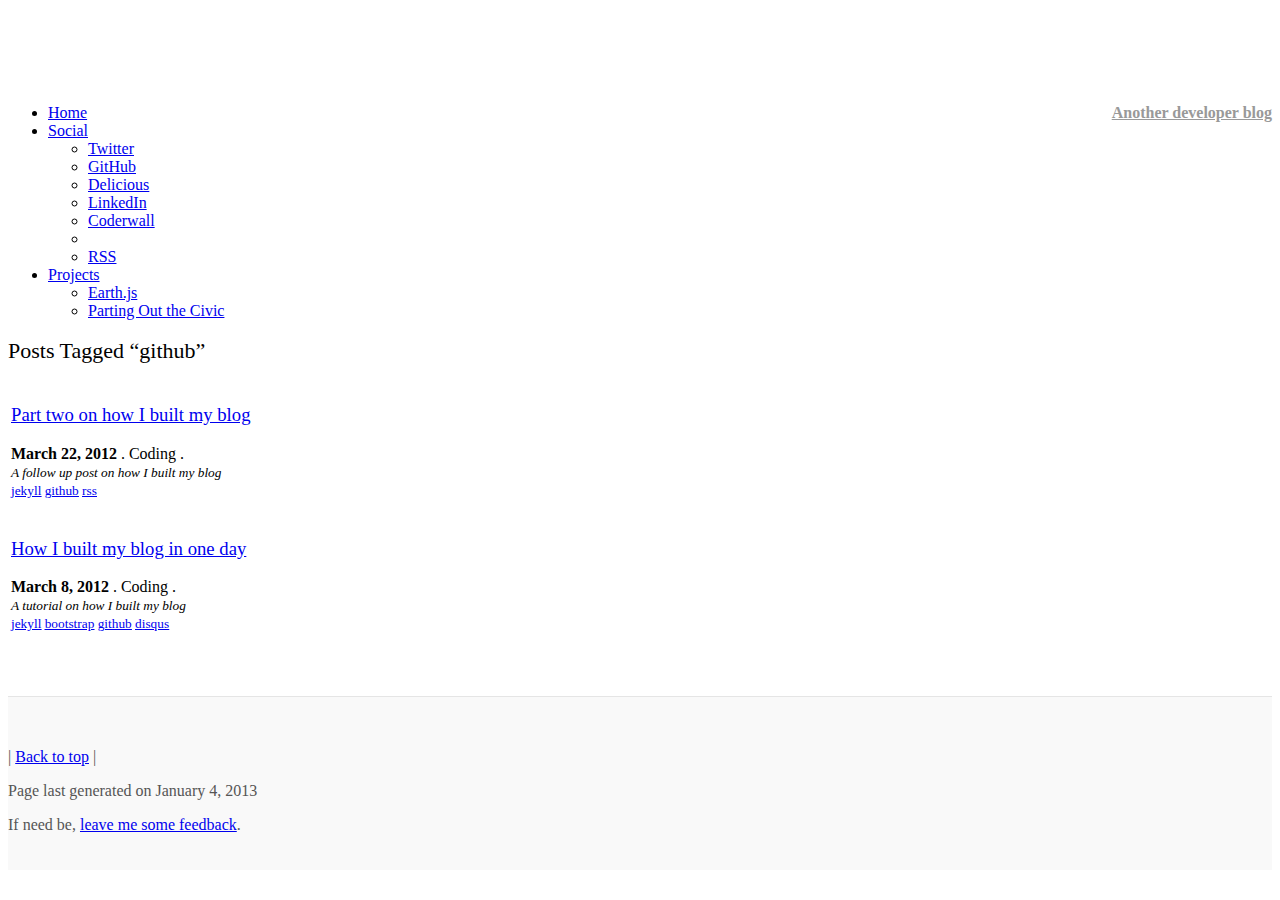
<file: tags/github/index.html>
<!DOCTYPE html>
<html class="fuelux" lang="en">
  <head>
    <meta charset="utf-8">
    <title>Posts Tagged &ldquo;github&rdquo;</title>
    <meta name="viewport" content="width=device-width, initial-scale=1.0">
    <meta name="description" content="">
    <meta name="author" content="">
    <link href="http://fuelcdn.com/fuelux/2.2/css/fuelux.css" rel="stylesheet" /> 
	<link href="http://fuelcdn.com/fuelux/2.2/css/fuelux-responsive.css" rel="stylesheet" />
	<script src="http://ajax.googleapis.com/ajax/libs/jquery/1.8.2/jquery.min.js" type="text/javascript"></script>
	<script src="http://fuelcdn.com/fuelux/2.2/loader.min.js" type="text/javascript"></script>
    <link href="/css/docs.css" rel="stylesheet">
    <link href="/js/google-code-prettify/prettify.css" rel="stylesheet">	
	<link rel="shortcut icon" href="/favicon.ico">    
  </head>
  <body data-spy="scroll" data-target=".subnav" data-offset="50">
	<div class="navbar navbar-fixed-top">
  <div class="navbar-inner">
	<div class="container">
	  <a class="btn btn-navbar" data-toggle="collapse" data-target=".nav-collapse">
		<span class="icon-bar"></span>
		<span class="icon-bar"></span>
		<span class="icon-bar"></span>
	  </a>
	  <a class="brand" href="http://erjjones.github.com">Another developer blog</a>
	  <div class="nav-collapse">
		<ul class="nav">		  
		  <li class="">
			<a href="http://erjjones.github.com"><i class="icon-home"></i> Home</a>
		  </li>
		  <li class="dropdown">
			<a href="#" class="dropdown-toggle" data-toggle="dropdown"><i class="icon-comment"></i> Social <b class="caret"></b></a>
				<ul class="dropdown-menu">										
					<li class=""><a href="http://www.twitter.com/erjjones" rel="tooltip" title="Go to twitter.com/erjjones" target="_blank">Twitter</a></li>
					<li class=""><a href="http://github.com/erjjones" rel="tooltip" title="Go to github.com/erjjones" target="_blank">GitHub</a></li>
					<li class=""><a href="http://www.delicious.com/erjjones" rel="tooltip" title="Go to delicious.com/erjjones" target="_blank">Delicious</a></li>
					<li class=""><a href="http://www.linkedin.com/pub/eric-jones/a/848/1b3" rel="tooltip" title="Go to LinkedIn profile" target="_blank">LinkedIn</a></li>										
					<li class=""><a href="http://coderwall.com/erjjones" rel="tooltip" title="Go to coderwall/erjjones" target="_blank">Coderwall</a></li>
					<li class="divider"></li>
					<li class=""><a href="http://feeds.feedburner.com/github/xmyo" rel="tooltip" title="Go to feedburner" target="_blank">RSS</a></li>
				</ul>
			 </li>
		<li class="dropdown">
			<a href="#" class="dropdown-toggle" data-toggle="dropdown"><i class="icon-list"></i> Projects <b class="caret"></b></a>
				<ul class="dropdown-menu">					
					<li class=""><a href="https://github.com/erjjones/earthjs" rel="tooltip" title="Go to Earth.js on GitHub" target="_blank">Earth.js</a></li>					
					<li class=""><a href="http://erjjones.github.com/forsale.html" rel="tooltip" title="Go to my For Sale Items">Parting Out the Civic</a></li>
				</ul>
			 </li>			
		</ul>		
	  </div>
	</div>
  </div>
</div>  
	<div class="container">	
		<div class="marketing">
		<div class="container">
	<div class="marketing">
		<div class="content">	  
			<div class="row">								
			    <div class="span6 columns">
					<h2>Posts Tagged &ldquo;github&rdquo;</h2>
					<table class="table table-striped">
					  <tbody>
							
						
						
						
						
						
						
						
						
						
						
						
						
						
							
						
						
						
							
						
						
						
						
						<tr>
						  <td>
							<h3><a href="/blog/Part-two-how-I-built-my-blog">Part two on how I built my blog</a></h3>
							<p><strong>March 22, 2012</strong> . Coding . <a href="http://erjjones.github.com/blog/Part-two-how-I-built-my-blog#disqus_thread" data-disqus-identifier="/blog/Part-two-how-I-built-my-blog"></a>
							<br/><small><i>A follow up post on how I built my blog</i></small>
							<br/><small><i class="icon-tags"></i>  <a href="/tags/jekyll" title="View posts tagged with &quot;jekyll&quot;"><u>jekyll</u></a>     <a href="/tags/github" title="View posts tagged with &quot;github&quot;"><u>github</u></a>     <a href="/tags/rss" title="View posts tagged with &quot;rss&quot;"><u>rss</u></a>    </small></p>
						  </td>
						</tr>
						
						
						
						
							
						
						
						
						
						
						
						<tr>
						  <td>
							<h3><a href="/blog/How-I-built-my-blog-in-one-day">How I built my blog in one day</a></h3>
							<p><strong>March  8, 2012</strong> . Coding . <a href="http://erjjones.github.com/blog/How-I-built-my-blog-in-one-day#disqus_thread" data-disqus-identifier="/blog/How-I-built-my-blog-in-one-day"></a>
							<br/><small><i>A tutorial on how I built my blog</i></small>
							<br/><small><i class="icon-tags"></i>  <a href="/tags/jekyll" title="View posts tagged with &quot;jekyll&quot;"><u>jekyll</u></a>     <a href="/tags/bootstrap" title="View posts tagged with &quot;bootstrap&quot;"><u>bootstrap</u></a>     <a href="/tags/github" title="View posts tagged with &quot;github&quot;"><u>github</u></a>     <a href="/tags/disqus" title="View posts tagged with &quot;disqus&quot;"><u>disqus</u></a>    </small></p>
						  </td>
						</tr>
						
						
						
						
									
					  </tbody>
					</table> 
				</div>
			</div>
		</div>
	</div>		
</div>
		</div>		 
	 </div>   
	<footer class="footer">
  <div class="container">
	<p class="pull-right">  |  <a href="#">Back to top</a>  |   </p>        
	<p>Page last generated on January  4, 2013</p>
	<p>If need be, <a href="https://github.com/erjjones/Feedback/issues/new" title="Leave feedback for Eric"  target="_blank" >leave me some feedback</a>.</p>	
	<script>!function(d,s,id){var js,fjs=d.getElementsByTagName(s)[0];if(!d.getElementById(id)){js=d.createElement(s);js.id=id;js.src="//platform.twitter.com/widgets.js";fjs.parentNode.insertBefore(js,fjs);}}(document,"script","twitter-wjs");</script>	
  </div>
</footer>
    <script type="text/javascript" src="http://platform.twitter.com/widgets.js"></script>    
    
	<script src="/js/custom.js" type="text/javascript"></script>	
	
	<script type="text/javascript">
		/* * * CONFIGURATION VARIABLES: EDIT BEFORE PASTING INTO YOUR WEBPAGE * * */
		var disqus_shortname = 'ericjones'; // required: replace example with your forum shortname

		/* * * DON'T EDIT BELOW THIS LINE * * */
		(function () {
			var s = document.createElement('script'); s.async = true;
			s.type = 'text/javascript';
			s.src = 'http://' + disqus_shortname + '.disqus.com/count.js';
			(document.getElementsByTagName('HEAD')[0] || document.getElementsByTagName('BODY')[0]).appendChild(s);
		}());
	</script>
	
	<!-- Google Analytics -->
	<script type="text/javascript">

	  var _gaq = _gaq || [];
	  _gaq.push(['_setAccount', 'UA-29830549-1']);
	  _gaq.push(['_trackPageview']);

	  (function() {
		var ga = document.createElement('script'); ga.type = 'text/javascript'; ga.async = true;
		ga.src = ('https:' == document.location.protocol ? 'https://ssl' : 'http://www') + '.google-analytics.com/ga.js';
		var s = document.getElementsByTagName('script')[0]; s.parentNode.insertBefore(ga, s);
	  })();

	</script>	
  </body>
</html>
</file>
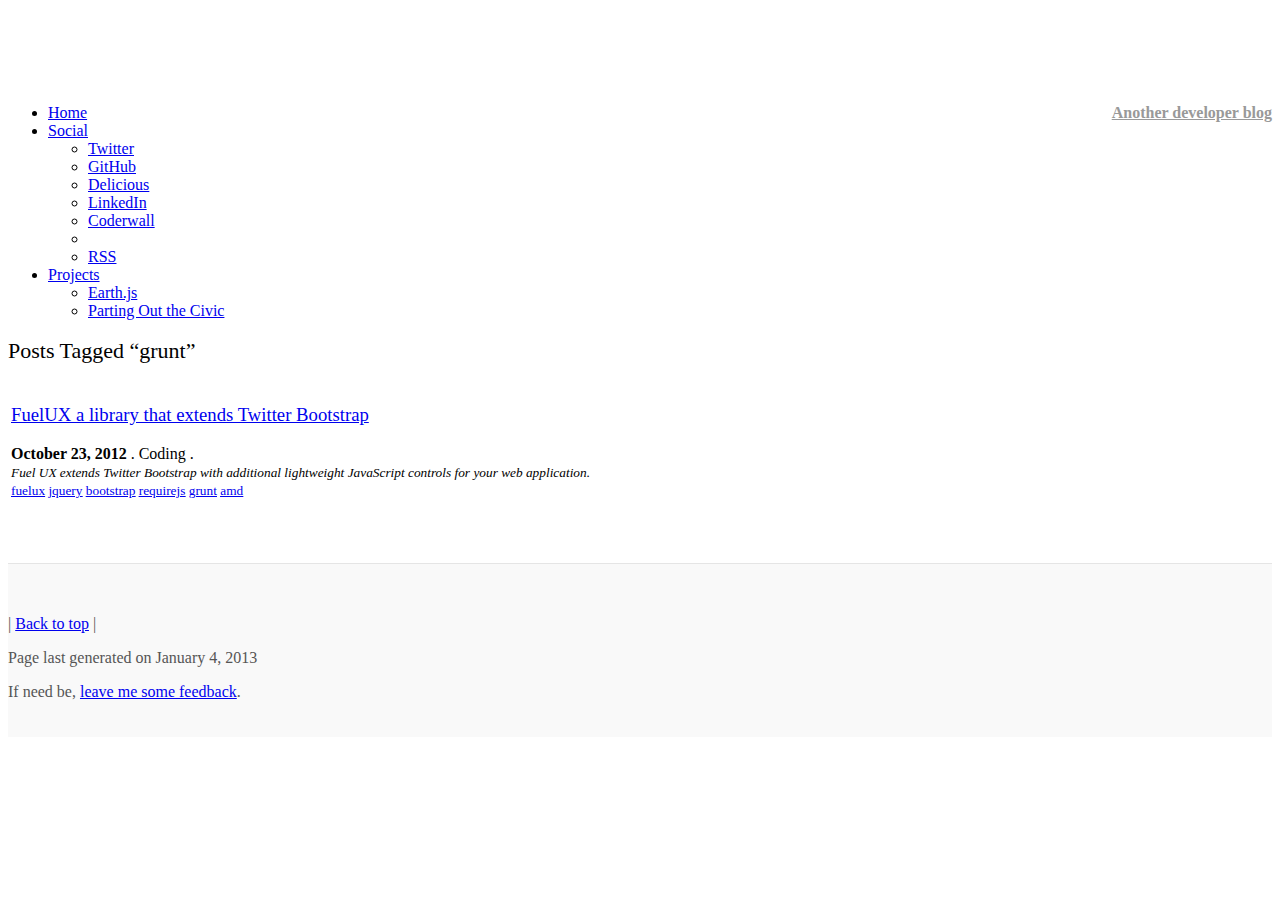
<file: tags/grunt/index.html>
<!DOCTYPE html>
<html class="fuelux" lang="en">
  <head>
    <meta charset="utf-8">
    <title>Posts Tagged &ldquo;grunt&rdquo;</title>
    <meta name="viewport" content="width=device-width, initial-scale=1.0">
    <meta name="description" content="">
    <meta name="author" content="">
    <link href="http://fuelcdn.com/fuelux/2.2/css/fuelux.css" rel="stylesheet" /> 
	<link href="http://fuelcdn.com/fuelux/2.2/css/fuelux-responsive.css" rel="stylesheet" />
	<script src="http://ajax.googleapis.com/ajax/libs/jquery/1.8.2/jquery.min.js" type="text/javascript"></script>
	<script src="http://fuelcdn.com/fuelux/2.2/loader.min.js" type="text/javascript"></script>
    <link href="/css/docs.css" rel="stylesheet">
    <link href="/js/google-code-prettify/prettify.css" rel="stylesheet">	
	<link rel="shortcut icon" href="/favicon.ico">    
  </head>
  <body data-spy="scroll" data-target=".subnav" data-offset="50">
	<div class="navbar navbar-fixed-top">
  <div class="navbar-inner">
	<div class="container">
	  <a class="btn btn-navbar" data-toggle="collapse" data-target=".nav-collapse">
		<span class="icon-bar"></span>
		<span class="icon-bar"></span>
		<span class="icon-bar"></span>
	  </a>
	  <a class="brand" href="http://erjjones.github.com">Another developer blog</a>
	  <div class="nav-collapse">
		<ul class="nav">		  
		  <li class="">
			<a href="http://erjjones.github.com"><i class="icon-home"></i> Home</a>
		  </li>
		  <li class="dropdown">
			<a href="#" class="dropdown-toggle" data-toggle="dropdown"><i class="icon-comment"></i> Social <b class="caret"></b></a>
				<ul class="dropdown-menu">										
					<li class=""><a href="http://www.twitter.com/erjjones" rel="tooltip" title="Go to twitter.com/erjjones" target="_blank">Twitter</a></li>
					<li class=""><a href="http://github.com/erjjones" rel="tooltip" title="Go to github.com/erjjones" target="_blank">GitHub</a></li>
					<li class=""><a href="http://www.delicious.com/erjjones" rel="tooltip" title="Go to delicious.com/erjjones" target="_blank">Delicious</a></li>
					<li class=""><a href="http://www.linkedin.com/pub/eric-jones/a/848/1b3" rel="tooltip" title="Go to LinkedIn profile" target="_blank">LinkedIn</a></li>										
					<li class=""><a href="http://coderwall.com/erjjones" rel="tooltip" title="Go to coderwall/erjjones" target="_blank">Coderwall</a></li>
					<li class="divider"></li>
					<li class=""><a href="http://feeds.feedburner.com/github/xmyo" rel="tooltip" title="Go to feedburner" target="_blank">RSS</a></li>
				</ul>
			 </li>
		<li class="dropdown">
			<a href="#" class="dropdown-toggle" data-toggle="dropdown"><i class="icon-list"></i> Projects <b class="caret"></b></a>
				<ul class="dropdown-menu">					
					<li class=""><a href="https://github.com/erjjones/earthjs" rel="tooltip" title="Go to Earth.js on GitHub" target="_blank">Earth.js</a></li>					
					<li class=""><a href="http://erjjones.github.com/forsale.html" rel="tooltip" title="Go to my For Sale Items">Parting Out the Civic</a></li>
				</ul>
			 </li>			
		</ul>		
	  </div>
	</div>
  </div>
</div>  
	<div class="container">	
		<div class="marketing">
		<div class="container">
	<div class="marketing">
		<div class="content">	  
			<div class="row">								
			    <div class="span6 columns">
					<h2>Posts Tagged &ldquo;grunt&rdquo;</h2>
					<table class="table table-striped">
					  <tbody>
							
						
						
						
						
						
						
						
						
						
						
						<tr>
						  <td>
							<h3><a href="/blog/FuelUX-a-library-that-extends-twitter-bootstrap">FuelUX a library that extends Twitter Bootstrap</a></h3>
							<p><strong>October 23, 2012</strong> . Coding . <a href="http://erjjones.github.com/blog/FuelUX-a-library-that-extends-twitter-bootstrap#disqus_thread" data-disqus-identifier="/blog/FuelUX-a-library-that-extends-twitter-bootstrap"></a>
							<br/><small><i>Fuel UX extends Twitter Bootstrap with additional lightweight JavaScript controls for your web application.</i></small>
							<br/><small><i class="icon-tags"></i>  <a href="/tags/fuelux" title="View posts tagged with &quot;fuelux&quot;"><u>fuelux</u></a>     <a href="/tags/jquery" title="View posts tagged with &quot;jquery&quot;"><u>jquery</u></a>     <a href="/tags/bootstrap" title="View posts tagged with &quot;bootstrap&quot;"><u>bootstrap</u></a>     <a href="/tags/requirejs" title="View posts tagged with &quot;requirejs&quot;"><u>requirejs</u></a>     <a href="/tags/grunt" title="View posts tagged with &quot;grunt&quot;"><u>grunt</u></a>     <a href="/tags/amd" title="View posts tagged with &quot;amd&quot;"><u>amd</u></a>    </small></p>
						  </td>
						</tr>
						
						
						
						
							
						
						
						
							
						
						
						
						
						
						
						
							
						
						
						
						
						
						
						
						
						
									
					  </tbody>
					</table> 
				</div>
			</div>
		</div>
	</div>		
</div>
		</div>		 
	 </div>   
	<footer class="footer">
  <div class="container">
	<p class="pull-right">  |  <a href="#">Back to top</a>  |   </p>        
	<p>Page last generated on January  4, 2013</p>
	<p>If need be, <a href="https://github.com/erjjones/Feedback/issues/new" title="Leave feedback for Eric"  target="_blank" >leave me some feedback</a>.</p>	
	<script>!function(d,s,id){var js,fjs=d.getElementsByTagName(s)[0];if(!d.getElementById(id)){js=d.createElement(s);js.id=id;js.src="//platform.twitter.com/widgets.js";fjs.parentNode.insertBefore(js,fjs);}}(document,"script","twitter-wjs");</script>	
  </div>
</footer>
    <script type="text/javascript" src="http://platform.twitter.com/widgets.js"></script>    
    
	<script src="/js/custom.js" type="text/javascript"></script>	
	
	<script type="text/javascript">
		/* * * CONFIGURATION VARIABLES: EDIT BEFORE PASTING INTO YOUR WEBPAGE * * */
		var disqus_shortname = 'ericjones'; // required: replace example with your forum shortname

		/* * * DON'T EDIT BELOW THIS LINE * * */
		(function () {
			var s = document.createElement('script'); s.async = true;
			s.type = 'text/javascript';
			s.src = 'http://' + disqus_shortname + '.disqus.com/count.js';
			(document.getElementsByTagName('HEAD')[0] || document.getElementsByTagName('BODY')[0]).appendChild(s);
		}());
	</script>
	
	<!-- Google Analytics -->
	<script type="text/javascript">

	  var _gaq = _gaq || [];
	  _gaq.push(['_setAccount', 'UA-29830549-1']);
	  _gaq.push(['_trackPageview']);

	  (function() {
		var ga = document.createElement('script'); ga.type = 'text/javascript'; ga.async = true;
		ga.src = ('https:' == document.location.protocol ? 'https://ssl' : 'http://www') + '.google-analytics.com/ga.js';
		var s = document.getElementsByTagName('script')[0]; s.parentNode.insertBefore(ga, s);
	  })();

	</script>	
  </body>
</html>
</file>
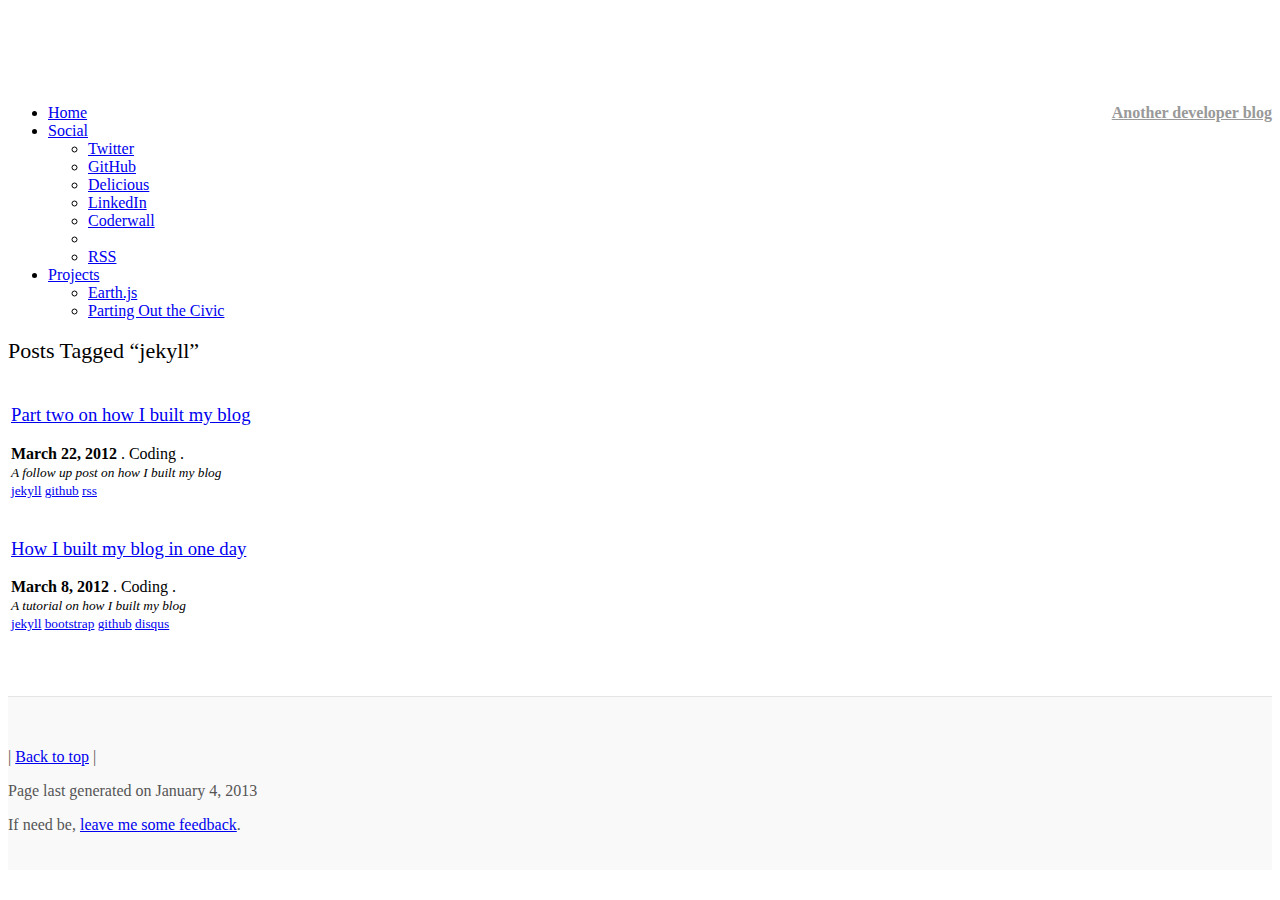
<file: tags/jekyll/index.html>
<!DOCTYPE html>
<html class="fuelux" lang="en">
  <head>
    <meta charset="utf-8">
    <title>Posts Tagged &ldquo;jekyll&rdquo;</title>
    <meta name="viewport" content="width=device-width, initial-scale=1.0">
    <meta name="description" content="">
    <meta name="author" content="">
    <link href="http://fuelcdn.com/fuelux/2.2/css/fuelux.css" rel="stylesheet" /> 
	<link href="http://fuelcdn.com/fuelux/2.2/css/fuelux-responsive.css" rel="stylesheet" />
	<script src="http://ajax.googleapis.com/ajax/libs/jquery/1.8.2/jquery.min.js" type="text/javascript"></script>
	<script src="http://fuelcdn.com/fuelux/2.2/loader.min.js" type="text/javascript"></script>
    <link href="/css/docs.css" rel="stylesheet">
    <link href="/js/google-code-prettify/prettify.css" rel="stylesheet">	
	<link rel="shortcut icon" href="/favicon.ico">    
  </head>
  <body data-spy="scroll" data-target=".subnav" data-offset="50">
	<div class="navbar navbar-fixed-top">
  <div class="navbar-inner">
	<div class="container">
	  <a class="btn btn-navbar" data-toggle="collapse" data-target=".nav-collapse">
		<span class="icon-bar"></span>
		<span class="icon-bar"></span>
		<span class="icon-bar"></span>
	  </a>
	  <a class="brand" href="http://erjjones.github.com">Another developer blog</a>
	  <div class="nav-collapse">
		<ul class="nav">		  
		  <li class="">
			<a href="http://erjjones.github.com"><i class="icon-home"></i> Home</a>
		  </li>
		  <li class="dropdown">
			<a href="#" class="dropdown-toggle" data-toggle="dropdown"><i class="icon-comment"></i> Social <b class="caret"></b></a>
				<ul class="dropdown-menu">										
					<li class=""><a href="http://www.twitter.com/erjjones" rel="tooltip" title="Go to twitter.com/erjjones" target="_blank">Twitter</a></li>
					<li class=""><a href="http://github.com/erjjones" rel="tooltip" title="Go to github.com/erjjones" target="_blank">GitHub</a></li>
					<li class=""><a href="http://www.delicious.com/erjjones" rel="tooltip" title="Go to delicious.com/erjjones" target="_blank">Delicious</a></li>
					<li class=""><a href="http://www.linkedin.com/pub/eric-jones/a/848/1b3" rel="tooltip" title="Go to LinkedIn profile" target="_blank">LinkedIn</a></li>										
					<li class=""><a href="http://coderwall.com/erjjones" rel="tooltip" title="Go to coderwall/erjjones" target="_blank">Coderwall</a></li>
					<li class="divider"></li>
					<li class=""><a href="http://feeds.feedburner.com/github/xmyo" rel="tooltip" title="Go to feedburner" target="_blank">RSS</a></li>
				</ul>
			 </li>
		<li class="dropdown">
			<a href="#" class="dropdown-toggle" data-toggle="dropdown"><i class="icon-list"></i> Projects <b class="caret"></b></a>
				<ul class="dropdown-menu">					
					<li class=""><a href="https://github.com/erjjones/earthjs" rel="tooltip" title="Go to Earth.js on GitHub" target="_blank">Earth.js</a></li>					
					<li class=""><a href="http://erjjones.github.com/forsale.html" rel="tooltip" title="Go to my For Sale Items">Parting Out the Civic</a></li>
				</ul>
			 </li>			
		</ul>		
	  </div>
	</div>
  </div>
</div>  
	<div class="container">	
		<div class="marketing">
		<div class="container">
	<div class="marketing">
		<div class="content">	  
			<div class="row">								
			    <div class="span6 columns">
					<h2>Posts Tagged &ldquo;jekyll&rdquo;</h2>
					<table class="table table-striped">
					  <tbody>
							
						
						
						
						
						
						
						
						
						
						
						
						
						
							
						
						
						
							
						
						
						<tr>
						  <td>
							<h3><a href="/blog/Part-two-how-I-built-my-blog">Part two on how I built my blog</a></h3>
							<p><strong>March 22, 2012</strong> . Coding . <a href="http://erjjones.github.com/blog/Part-two-how-I-built-my-blog#disqus_thread" data-disqus-identifier="/blog/Part-two-how-I-built-my-blog"></a>
							<br/><small><i>A follow up post on how I built my blog</i></small>
							<br/><small><i class="icon-tags"></i>  <a href="/tags/jekyll" title="View posts tagged with &quot;jekyll&quot;"><u>jekyll</u></a>     <a href="/tags/github" title="View posts tagged with &quot;github&quot;"><u>github</u></a>     <a href="/tags/rss" title="View posts tagged with &quot;rss&quot;"><u>rss</u></a>    </small></p>
						  </td>
						</tr>
						
						
						
						
						
						
							
						
						
						<tr>
						  <td>
							<h3><a href="/blog/How-I-built-my-blog-in-one-day">How I built my blog in one day</a></h3>
							<p><strong>March  8, 2012</strong> . Coding . <a href="http://erjjones.github.com/blog/How-I-built-my-blog-in-one-day#disqus_thread" data-disqus-identifier="/blog/How-I-built-my-blog-in-one-day"></a>
							<br/><small><i>A tutorial on how I built my blog</i></small>
							<br/><small><i class="icon-tags"></i>  <a href="/tags/jekyll" title="View posts tagged with &quot;jekyll&quot;"><u>jekyll</u></a>     <a href="/tags/bootstrap" title="View posts tagged with &quot;bootstrap&quot;"><u>bootstrap</u></a>     <a href="/tags/github" title="View posts tagged with &quot;github&quot;"><u>github</u></a>     <a href="/tags/disqus" title="View posts tagged with &quot;disqus&quot;"><u>disqus</u></a>    </small></p>
						  </td>
						</tr>
						
						
						
						
						
						
						
						
									
					  </tbody>
					</table> 
				</div>
			</div>
		</div>
	</div>		
</div>
		</div>		 
	 </div>   
	<footer class="footer">
  <div class="container">
	<p class="pull-right">  |  <a href="#">Back to top</a>  |   </p>        
	<p>Page last generated on January  4, 2013</p>
	<p>If need be, <a href="https://github.com/erjjones/Feedback/issues/new" title="Leave feedback for Eric"  target="_blank" >leave me some feedback</a>.</p>	
	<script>!function(d,s,id){var js,fjs=d.getElementsByTagName(s)[0];if(!d.getElementById(id)){js=d.createElement(s);js.id=id;js.src="//platform.twitter.com/widgets.js";fjs.parentNode.insertBefore(js,fjs);}}(document,"script","twitter-wjs");</script>	
  </div>
</footer>
    <script type="text/javascript" src="http://platform.twitter.com/widgets.js"></script>    
    
	<script src="/js/custom.js" type="text/javascript"></script>	
	
	<script type="text/javascript">
		/* * * CONFIGURATION VARIABLES: EDIT BEFORE PASTING INTO YOUR WEBPAGE * * */
		var disqus_shortname = 'ericjones'; // required: replace example with your forum shortname

		/* * * DON'T EDIT BELOW THIS LINE * * */
		(function () {
			var s = document.createElement('script'); s.async = true;
			s.type = 'text/javascript';
			s.src = 'http://' + disqus_shortname + '.disqus.com/count.js';
			(document.getElementsByTagName('HEAD')[0] || document.getElementsByTagName('BODY')[0]).appendChild(s);
		}());
	</script>
	
	<!-- Google Analytics -->
	<script type="text/javascript">

	  var _gaq = _gaq || [];
	  _gaq.push(['_setAccount', 'UA-29830549-1']);
	  _gaq.push(['_trackPageview']);

	  (function() {
		var ga = document.createElement('script'); ga.type = 'text/javascript'; ga.async = true;
		ga.src = ('https:' == document.location.protocol ? 'https://ssl' : 'http://www') + '.google-analytics.com/ga.js';
		var s = document.getElementsByTagName('script')[0]; s.parentNode.insertBefore(ga, s);
	  })();

	</script>	
  </body>
</html>
</file>
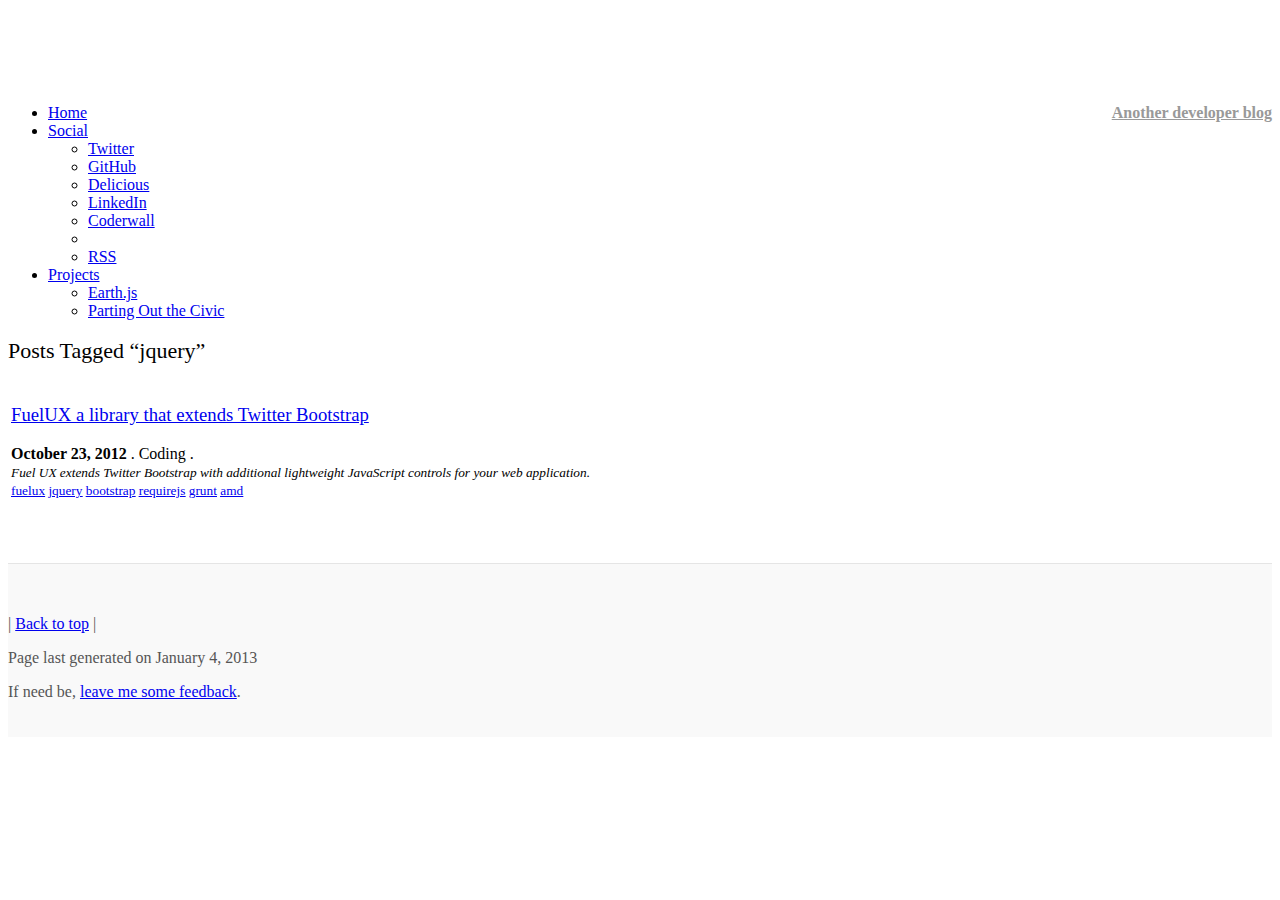
<file: tags/jquery/index.html>
<!DOCTYPE html>
<html class="fuelux" lang="en">
  <head>
    <meta charset="utf-8">
    <title>Posts Tagged &ldquo;jquery&rdquo;</title>
    <meta name="viewport" content="width=device-width, initial-scale=1.0">
    <meta name="description" content="">
    <meta name="author" content="">
    <link href="http://fuelcdn.com/fuelux/2.2/css/fuelux.css" rel="stylesheet" /> 
	<link href="http://fuelcdn.com/fuelux/2.2/css/fuelux-responsive.css" rel="stylesheet" />
	<script src="http://ajax.googleapis.com/ajax/libs/jquery/1.8.2/jquery.min.js" type="text/javascript"></script>
	<script src="http://fuelcdn.com/fuelux/2.2/loader.min.js" type="text/javascript"></script>
    <link href="/css/docs.css" rel="stylesheet">
    <link href="/js/google-code-prettify/prettify.css" rel="stylesheet">	
	<link rel="shortcut icon" href="/favicon.ico">    
  </head>
  <body data-spy="scroll" data-target=".subnav" data-offset="50">
	<div class="navbar navbar-fixed-top">
  <div class="navbar-inner">
	<div class="container">
	  <a class="btn btn-navbar" data-toggle="collapse" data-target=".nav-collapse">
		<span class="icon-bar"></span>
		<span class="icon-bar"></span>
		<span class="icon-bar"></span>
	  </a>
	  <a class="brand" href="http://erjjones.github.com">Another developer blog</a>
	  <div class="nav-collapse">
		<ul class="nav">		  
		  <li class="">
			<a href="http://erjjones.github.com"><i class="icon-home"></i> Home</a>
		  </li>
		  <li class="dropdown">
			<a href="#" class="dropdown-toggle" data-toggle="dropdown"><i class="icon-comment"></i> Social <b class="caret"></b></a>
				<ul class="dropdown-menu">										
					<li class=""><a href="http://www.twitter.com/erjjones" rel="tooltip" title="Go to twitter.com/erjjones" target="_blank">Twitter</a></li>
					<li class=""><a href="http://github.com/erjjones" rel="tooltip" title="Go to github.com/erjjones" target="_blank">GitHub</a></li>
					<li class=""><a href="http://www.delicious.com/erjjones" rel="tooltip" title="Go to delicious.com/erjjones" target="_blank">Delicious</a></li>
					<li class=""><a href="http://www.linkedin.com/pub/eric-jones/a/848/1b3" rel="tooltip" title="Go to LinkedIn profile" target="_blank">LinkedIn</a></li>										
					<li class=""><a href="http://coderwall.com/erjjones" rel="tooltip" title="Go to coderwall/erjjones" target="_blank">Coderwall</a></li>
					<li class="divider"></li>
					<li class=""><a href="http://feeds.feedburner.com/github/xmyo" rel="tooltip" title="Go to feedburner" target="_blank">RSS</a></li>
				</ul>
			 </li>
		<li class="dropdown">
			<a href="#" class="dropdown-toggle" data-toggle="dropdown"><i class="icon-list"></i> Projects <b class="caret"></b></a>
				<ul class="dropdown-menu">					
					<li class=""><a href="https://github.com/erjjones/earthjs" rel="tooltip" title="Go to Earth.js on GitHub" target="_blank">Earth.js</a></li>					
					<li class=""><a href="http://erjjones.github.com/forsale.html" rel="tooltip" title="Go to my For Sale Items">Parting Out the Civic</a></li>
				</ul>
			 </li>			
		</ul>		
	  </div>
	</div>
  </div>
</div>  
	<div class="container">	
		<div class="marketing">
		<div class="container">
	<div class="marketing">
		<div class="content">	  
			<div class="row">								
			    <div class="span6 columns">
					<h2>Posts Tagged &ldquo;jquery&rdquo;</h2>
					<table class="table table-striped">
					  <tbody>
							
						
						
						
						
						<tr>
						  <td>
							<h3><a href="/blog/FuelUX-a-library-that-extends-twitter-bootstrap">FuelUX a library that extends Twitter Bootstrap</a></h3>
							<p><strong>October 23, 2012</strong> . Coding . <a href="http://erjjones.github.com/blog/FuelUX-a-library-that-extends-twitter-bootstrap#disqus_thread" data-disqus-identifier="/blog/FuelUX-a-library-that-extends-twitter-bootstrap"></a>
							<br/><small><i>Fuel UX extends Twitter Bootstrap with additional lightweight JavaScript controls for your web application.</i></small>
							<br/><small><i class="icon-tags"></i>  <a href="/tags/fuelux" title="View posts tagged with &quot;fuelux&quot;"><u>fuelux</u></a>     <a href="/tags/jquery" title="View posts tagged with &quot;jquery&quot;"><u>jquery</u></a>     <a href="/tags/bootstrap" title="View posts tagged with &quot;bootstrap&quot;"><u>bootstrap</u></a>     <a href="/tags/requirejs" title="View posts tagged with &quot;requirejs&quot;"><u>requirejs</u></a>     <a href="/tags/grunt" title="View posts tagged with &quot;grunt&quot;"><u>grunt</u></a>     <a href="/tags/amd" title="View posts tagged with &quot;amd&quot;"><u>amd</u></a>    </small></p>
						  </td>
						</tr>
						
						
						
						
						
						
						
						
						
						
							
						
						
						
							
						
						
						
						
						
						
						
							
						
						
						
						
						
						
						
						
						
									
					  </tbody>
					</table> 
				</div>
			</div>
		</div>
	</div>		
</div>
		</div>		 
	 </div>   
	<footer class="footer">
  <div class="container">
	<p class="pull-right">  |  <a href="#">Back to top</a>  |   </p>        
	<p>Page last generated on January  4, 2013</p>
	<p>If need be, <a href="https://github.com/erjjones/Feedback/issues/new" title="Leave feedback for Eric"  target="_blank" >leave me some feedback</a>.</p>	
	<script>!function(d,s,id){var js,fjs=d.getElementsByTagName(s)[0];if(!d.getElementById(id)){js=d.createElement(s);js.id=id;js.src="//platform.twitter.com/widgets.js";fjs.parentNode.insertBefore(js,fjs);}}(document,"script","twitter-wjs");</script>	
  </div>
</footer>
    <script type="text/javascript" src="http://platform.twitter.com/widgets.js"></script>    
    
	<script src="/js/custom.js" type="text/javascript"></script>	
	
	<script type="text/javascript">
		/* * * CONFIGURATION VARIABLES: EDIT BEFORE PASTING INTO YOUR WEBPAGE * * */
		var disqus_shortname = 'ericjones'; // required: replace example with your forum shortname

		/* * * DON'T EDIT BELOW THIS LINE * * */
		(function () {
			var s = document.createElement('script'); s.async = true;
			s.type = 'text/javascript';
			s.src = 'http://' + disqus_shortname + '.disqus.com/count.js';
			(document.getElementsByTagName('HEAD')[0] || document.getElementsByTagName('BODY')[0]).appendChild(s);
		}());
	</script>
	
	<!-- Google Analytics -->
	<script type="text/javascript">

	  var _gaq = _gaq || [];
	  _gaq.push(['_setAccount', 'UA-29830549-1']);
	  _gaq.push(['_trackPageview']);

	  (function() {
		var ga = document.createElement('script'); ga.type = 'text/javascript'; ga.async = true;
		ga.src = ('https:' == document.location.protocol ? 'https://ssl' : 'http://www') + '.google-analytics.com/ga.js';
		var s = document.getElementsByTagName('script')[0]; s.parentNode.insertBefore(ga, s);
	  })();

	</script>	
  </body>
</html>
</file>
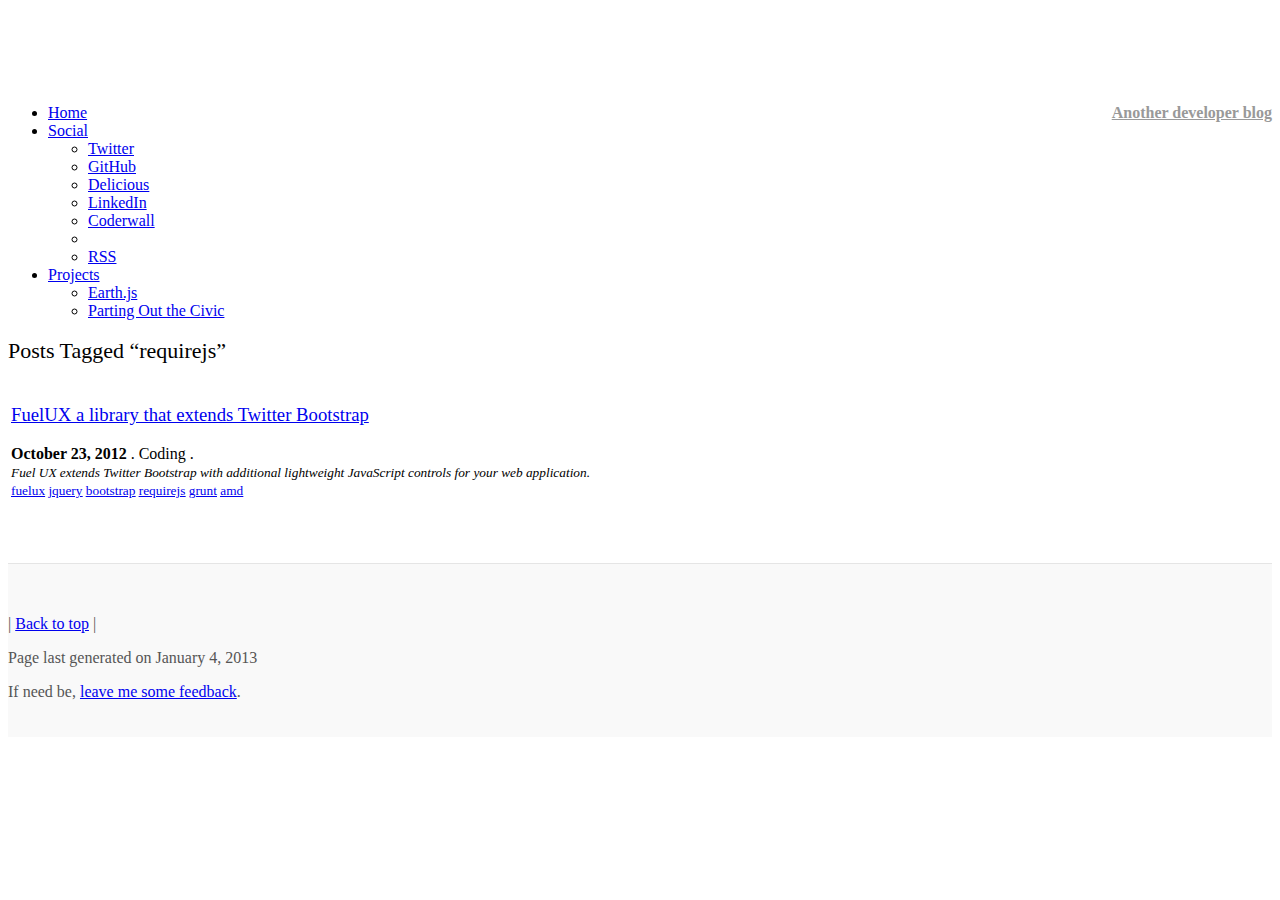
<file: tags/requirejs/index.html>
<!DOCTYPE html>
<html class="fuelux" lang="en">
  <head>
    <meta charset="utf-8">
    <title>Posts Tagged &ldquo;requirejs&rdquo;</title>
    <meta name="viewport" content="width=device-width, initial-scale=1.0">
    <meta name="description" content="">
    <meta name="author" content="">
    <link href="http://fuelcdn.com/fuelux/2.2/css/fuelux.css" rel="stylesheet" /> 
	<link href="http://fuelcdn.com/fuelux/2.2/css/fuelux-responsive.css" rel="stylesheet" />
	<script src="http://ajax.googleapis.com/ajax/libs/jquery/1.8.2/jquery.min.js" type="text/javascript"></script>
	<script src="http://fuelcdn.com/fuelux/2.2/loader.min.js" type="text/javascript"></script>
    <link href="/css/docs.css" rel="stylesheet">
    <link href="/js/google-code-prettify/prettify.css" rel="stylesheet">	
	<link rel="shortcut icon" href="/favicon.ico">    
  </head>
  <body data-spy="scroll" data-target=".subnav" data-offset="50">
	<div class="navbar navbar-fixed-top">
  <div class="navbar-inner">
	<div class="container">
	  <a class="btn btn-navbar" data-toggle="collapse" data-target=".nav-collapse">
		<span class="icon-bar"></span>
		<span class="icon-bar"></span>
		<span class="icon-bar"></span>
	  </a>
	  <a class="brand" href="http://erjjones.github.com">Another developer blog</a>
	  <div class="nav-collapse">
		<ul class="nav">		  
		  <li class="">
			<a href="http://erjjones.github.com"><i class="icon-home"></i> Home</a>
		  </li>
		  <li class="dropdown">
			<a href="#" class="dropdown-toggle" data-toggle="dropdown"><i class="icon-comment"></i> Social <b class="caret"></b></a>
				<ul class="dropdown-menu">										
					<li class=""><a href="http://www.twitter.com/erjjones" rel="tooltip" title="Go to twitter.com/erjjones" target="_blank">Twitter</a></li>
					<li class=""><a href="http://github.com/erjjones" rel="tooltip" title="Go to github.com/erjjones" target="_blank">GitHub</a></li>
					<li class=""><a href="http://www.delicious.com/erjjones" rel="tooltip" title="Go to delicious.com/erjjones" target="_blank">Delicious</a></li>
					<li class=""><a href="http://www.linkedin.com/pub/eric-jones/a/848/1b3" rel="tooltip" title="Go to LinkedIn profile" target="_blank">LinkedIn</a></li>										
					<li class=""><a href="http://coderwall.com/erjjones" rel="tooltip" title="Go to coderwall/erjjones" target="_blank">Coderwall</a></li>
					<li class="divider"></li>
					<li class=""><a href="http://feeds.feedburner.com/github/xmyo" rel="tooltip" title="Go to feedburner" target="_blank">RSS</a></li>
				</ul>
			 </li>
		<li class="dropdown">
			<a href="#" class="dropdown-toggle" data-toggle="dropdown"><i class="icon-list"></i> Projects <b class="caret"></b></a>
				<ul class="dropdown-menu">					
					<li class=""><a href="https://github.com/erjjones/earthjs" rel="tooltip" title="Go to Earth.js on GitHub" target="_blank">Earth.js</a></li>					
					<li class=""><a href="http://erjjones.github.com/forsale.html" rel="tooltip" title="Go to my For Sale Items">Parting Out the Civic</a></li>
				</ul>
			 </li>			
		</ul>		
	  </div>
	</div>
  </div>
</div>  
	<div class="container">	
		<div class="marketing">
		<div class="container">
	<div class="marketing">
		<div class="content">	  
			<div class="row">								
			    <div class="span6 columns">
					<h2>Posts Tagged &ldquo;requirejs&rdquo;</h2>
					<table class="table table-striped">
					  <tbody>
							
						
						
						
						
						
						
						
						
						<tr>
						  <td>
							<h3><a href="/blog/FuelUX-a-library-that-extends-twitter-bootstrap">FuelUX a library that extends Twitter Bootstrap</a></h3>
							<p><strong>October 23, 2012</strong> . Coding . <a href="http://erjjones.github.com/blog/FuelUX-a-library-that-extends-twitter-bootstrap#disqus_thread" data-disqus-identifier="/blog/FuelUX-a-library-that-extends-twitter-bootstrap"></a>
							<br/><small><i>Fuel UX extends Twitter Bootstrap with additional lightweight JavaScript controls for your web application.</i></small>
							<br/><small><i class="icon-tags"></i>  <a href="/tags/fuelux" title="View posts tagged with &quot;fuelux&quot;"><u>fuelux</u></a>     <a href="/tags/jquery" title="View posts tagged with &quot;jquery&quot;"><u>jquery</u></a>     <a href="/tags/bootstrap" title="View posts tagged with &quot;bootstrap&quot;"><u>bootstrap</u></a>     <a href="/tags/requirejs" title="View posts tagged with &quot;requirejs&quot;"><u>requirejs</u></a>     <a href="/tags/grunt" title="View posts tagged with &quot;grunt&quot;"><u>grunt</u></a>     <a href="/tags/amd" title="View posts tagged with &quot;amd&quot;"><u>amd</u></a>    </small></p>
						  </td>
						</tr>
						
						
						
						
						
						
							
						
						
						
							
						
						
						
						
						
						
						
							
						
						
						
						
						
						
						
						
						
									
					  </tbody>
					</table> 
				</div>
			</div>
		</div>
	</div>		
</div>
		</div>		 
	 </div>   
	<footer class="footer">
  <div class="container">
	<p class="pull-right">  |  <a href="#">Back to top</a>  |   </p>        
	<p>Page last generated on January  4, 2013</p>
	<p>If need be, <a href="https://github.com/erjjones/Feedback/issues/new" title="Leave feedback for Eric"  target="_blank" >leave me some feedback</a>.</p>	
	<script>!function(d,s,id){var js,fjs=d.getElementsByTagName(s)[0];if(!d.getElementById(id)){js=d.createElement(s);js.id=id;js.src="//platform.twitter.com/widgets.js";fjs.parentNode.insertBefore(js,fjs);}}(document,"script","twitter-wjs");</script>	
  </div>
</footer>
    <script type="text/javascript" src="http://platform.twitter.com/widgets.js"></script>    
    
	<script src="/js/custom.js" type="text/javascript"></script>	
	
	<script type="text/javascript">
		/* * * CONFIGURATION VARIABLES: EDIT BEFORE PASTING INTO YOUR WEBPAGE * * */
		var disqus_shortname = 'ericjones'; // required: replace example with your forum shortname

		/* * * DON'T EDIT BELOW THIS LINE * * */
		(function () {
			var s = document.createElement('script'); s.async = true;
			s.type = 'text/javascript';
			s.src = 'http://' + disqus_shortname + '.disqus.com/count.js';
			(document.getElementsByTagName('HEAD')[0] || document.getElementsByTagName('BODY')[0]).appendChild(s);
		}());
	</script>
	
	<!-- Google Analytics -->
	<script type="text/javascript">

	  var _gaq = _gaq || [];
	  _gaq.push(['_setAccount', 'UA-29830549-1']);
	  _gaq.push(['_trackPageview']);

	  (function() {
		var ga = document.createElement('script'); ga.type = 'text/javascript'; ga.async = true;
		ga.src = ('https:' == document.location.protocol ? 'https://ssl' : 'http://www') + '.google-analytics.com/ga.js';
		var s = document.getElementsByTagName('script')[0]; s.parentNode.insertBefore(ga, s);
	  })();

	</script>	
  </body>
</html>
</file>
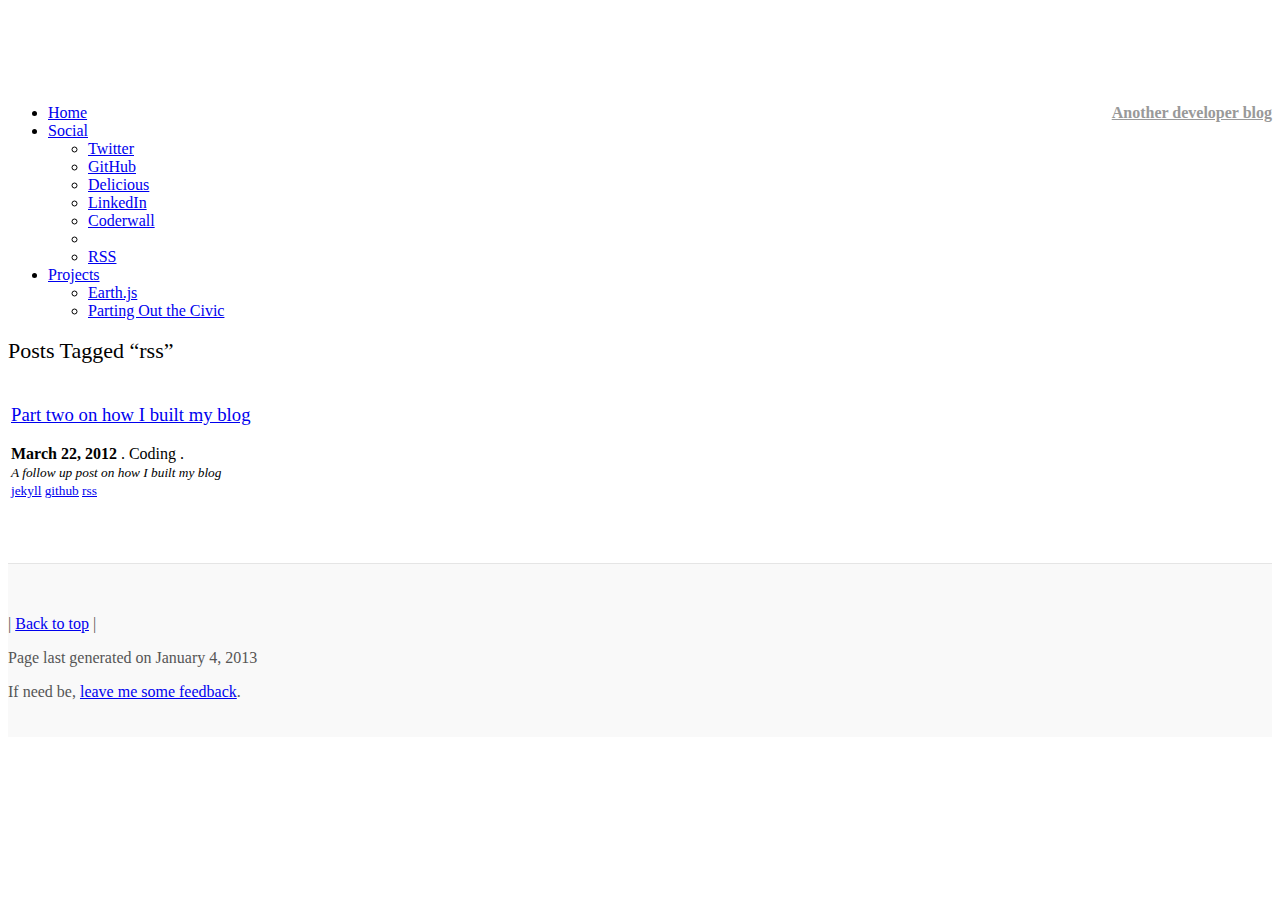
<file: tags/rss/index.html>
<!DOCTYPE html>
<html class="fuelux" lang="en">
  <head>
    <meta charset="utf-8">
    <title>Posts Tagged &ldquo;rss&rdquo;</title>
    <meta name="viewport" content="width=device-width, initial-scale=1.0">
    <meta name="description" content="">
    <meta name="author" content="">
    <link href="http://fuelcdn.com/fuelux/2.2/css/fuelux.css" rel="stylesheet" /> 
	<link href="http://fuelcdn.com/fuelux/2.2/css/fuelux-responsive.css" rel="stylesheet" />
	<script src="http://ajax.googleapis.com/ajax/libs/jquery/1.8.2/jquery.min.js" type="text/javascript"></script>
	<script src="http://fuelcdn.com/fuelux/2.2/loader.min.js" type="text/javascript"></script>
    <link href="/css/docs.css" rel="stylesheet">
    <link href="/js/google-code-prettify/prettify.css" rel="stylesheet">	
	<link rel="shortcut icon" href="/favicon.ico">    
  </head>
  <body data-spy="scroll" data-target=".subnav" data-offset="50">
	<div class="navbar navbar-fixed-top">
  <div class="navbar-inner">
	<div class="container">
	  <a class="btn btn-navbar" data-toggle="collapse" data-target=".nav-collapse">
		<span class="icon-bar"></span>
		<span class="icon-bar"></span>
		<span class="icon-bar"></span>
	  </a>
	  <a class="brand" href="http://erjjones.github.com">Another developer blog</a>
	  <div class="nav-collapse">
		<ul class="nav">		  
		  <li class="">
			<a href="http://erjjones.github.com"><i class="icon-home"></i> Home</a>
		  </li>
		  <li class="dropdown">
			<a href="#" class="dropdown-toggle" data-toggle="dropdown"><i class="icon-comment"></i> Social <b class="caret"></b></a>
				<ul class="dropdown-menu">										
					<li class=""><a href="http://www.twitter.com/erjjones" rel="tooltip" title="Go to twitter.com/erjjones" target="_blank">Twitter</a></li>
					<li class=""><a href="http://github.com/erjjones" rel="tooltip" title="Go to github.com/erjjones" target="_blank">GitHub</a></li>
					<li class=""><a href="http://www.delicious.com/erjjones" rel="tooltip" title="Go to delicious.com/erjjones" target="_blank">Delicious</a></li>
					<li class=""><a href="http://www.linkedin.com/pub/eric-jones/a/848/1b3" rel="tooltip" title="Go to LinkedIn profile" target="_blank">LinkedIn</a></li>										
					<li class=""><a href="http://coderwall.com/erjjones" rel="tooltip" title="Go to coderwall/erjjones" target="_blank">Coderwall</a></li>
					<li class="divider"></li>
					<li class=""><a href="http://feeds.feedburner.com/github/xmyo" rel="tooltip" title="Go to feedburner" target="_blank">RSS</a></li>
				</ul>
			 </li>
		<li class="dropdown">
			<a href="#" class="dropdown-toggle" data-toggle="dropdown"><i class="icon-list"></i> Projects <b class="caret"></b></a>
				<ul class="dropdown-menu">					
					<li class=""><a href="https://github.com/erjjones/earthjs" rel="tooltip" title="Go to Earth.js on GitHub" target="_blank">Earth.js</a></li>					
					<li class=""><a href="http://erjjones.github.com/forsale.html" rel="tooltip" title="Go to my For Sale Items">Parting Out the Civic</a></li>
				</ul>
			 </li>			
		</ul>		
	  </div>
	</div>
  </div>
</div>  
	<div class="container">	
		<div class="marketing">
		<div class="container">
	<div class="marketing">
		<div class="content">	  
			<div class="row">								
			    <div class="span6 columns">
					<h2>Posts Tagged &ldquo;rss&rdquo;</h2>
					<table class="table table-striped">
					  <tbody>
							
						
						
						
						
						
						
						
						
						
						
						
						
						
							
						
						
						
							
						
						
						
						
						
						
						<tr>
						  <td>
							<h3><a href="/blog/Part-two-how-I-built-my-blog">Part two on how I built my blog</a></h3>
							<p><strong>March 22, 2012</strong> . Coding . <a href="http://erjjones.github.com/blog/Part-two-how-I-built-my-blog#disqus_thread" data-disqus-identifier="/blog/Part-two-how-I-built-my-blog"></a>
							<br/><small><i>A follow up post on how I built my blog</i></small>
							<br/><small><i class="icon-tags"></i>  <a href="/tags/jekyll" title="View posts tagged with &quot;jekyll&quot;"><u>jekyll</u></a>     <a href="/tags/github" title="View posts tagged with &quot;github&quot;"><u>github</u></a>     <a href="/tags/rss" title="View posts tagged with &quot;rss&quot;"><u>rss</u></a>    </small></p>
						  </td>
						</tr>
						
						
							
						
						
						
						
						
						
						
						
						
									
					  </tbody>
					</table> 
				</div>
			</div>
		</div>
	</div>		
</div>
		</div>		 
	 </div>   
	<footer class="footer">
  <div class="container">
	<p class="pull-right">  |  <a href="#">Back to top</a>  |   </p>        
	<p>Page last generated on January  4, 2013</p>
	<p>If need be, <a href="https://github.com/erjjones/Feedback/issues/new" title="Leave feedback for Eric"  target="_blank" >leave me some feedback</a>.</p>	
	<script>!function(d,s,id){var js,fjs=d.getElementsByTagName(s)[0];if(!d.getElementById(id)){js=d.createElement(s);js.id=id;js.src="//platform.twitter.com/widgets.js";fjs.parentNode.insertBefore(js,fjs);}}(document,"script","twitter-wjs");</script>	
  </div>
</footer>
    <script type="text/javascript" src="http://platform.twitter.com/widgets.js"></script>    
    
	<script src="/js/custom.js" type="text/javascript"></script>	
	
	<script type="text/javascript">
		/* * * CONFIGURATION VARIABLES: EDIT BEFORE PASTING INTO YOUR WEBPAGE * * */
		var disqus_shortname = 'ericjones'; // required: replace example with your forum shortname

		/* * * DON'T EDIT BELOW THIS LINE * * */
		(function () {
			var s = document.createElement('script'); s.async = true;
			s.type = 'text/javascript';
			s.src = 'http://' + disqus_shortname + '.disqus.com/count.js';
			(document.getElementsByTagName('HEAD')[0] || document.getElementsByTagName('BODY')[0]).appendChild(s);
		}());
	</script>
	
	<!-- Google Analytics -->
	<script type="text/javascript">

	  var _gaq = _gaq || [];
	  _gaq.push(['_setAccount', 'UA-29830549-1']);
	  _gaq.push(['_trackPageview']);

	  (function() {
		var ga = document.createElement('script'); ga.type = 'text/javascript'; ga.async = true;
		ga.src = ('https:' == document.location.protocol ? 'https://ssl' : 'http://www') + '.google-analytics.com/ga.js';
		var s = document.getElementsByTagName('script')[0]; s.parentNode.insertBefore(ga, s);
	  })();

	</script>	
  </body>
</html>
</file>
<file: js/google-code-prettify/prettify.css>
.com { color: #93a1a1; }
.lit { color: #195f91; }
.pun, .opn, .clo { color: #93a1a1; }
.fun { color: #dc322f; }
.str, .atv { color: #D14; }
.kwd, .linenums .tag { color: #1e347b; }
.typ, .atn, .dec, .var { color: teal; }
.pln { color: #48484c; }

.prettyprint {
  padding: 8px;
  background-color: #f7f7f9;
  border: 1px solid #e1e1e8;
}
.prettyprint.linenums {
  -webkit-box-shadow: inset 40px 0 0 #fbfbfc, inset 41px 0 0 #ececf0;
     -moz-box-shadow: inset 40px 0 0 #fbfbfc, inset 41px 0 0 #ececf0;
          box-shadow: inset 40px 0 0 #fbfbfc, inset 41px 0 0 #ececf0;
}

/* Specify class=linenums on a pre to get line numbering */
ol.linenums {
  margin: 0 0 0 33px; /* IE indents via margin-left */
} 
ol.linenums li {
  padding-left: 12px;
  color: #bebec5;
  line-height: 18px;
  text-shadow: 0 1px 0 #fff;
}
</file>
<file: css/docs.css>
/* Add additional stylesheets below
-------------------------------------------------- */
/*
  Bootstrap's documentation styles
  Special styles for presenting Bootstrap's documentation and examples
*/


/* Body and structure
-------------------------------------------------- */
body {
  position: relative;
  padding-top: 80px;
  background-color: #fff;
  /*background-image: url(http://subtlepatterns.com/patterns/rockywall.png);*/
  background-repeat: repeat-x;
  background-position: 0 40px;
}

/* Tweak navbar brand link to be super sleek
-------------------------------------------------- */
.navbar-fixed-top .brand {
  padding-right: 0;
  padding-left: 0;
  margin-left: 20px;
  float: right;
  font-weight: bold;
  color: #999;
  text-shadow: 0 1px 0 rgba(255,255,255,.1), 0 0 30px rgba(255,255,255,.125);
  -webkit-transition: all .2s linear;
     -moz-transition: all .2s linear;
          transition: all .2s linear;
}
.navbar-fixed-top .brand:hover {
  text-decoration: none;
}

img.floatLeft { 
    float: left; 
    margin: 4px 8px 4px 0px;  /*top, right, botom, left*/ 
}
img.floatRight { 
    float: right; 
    margin: 4px; 
}

/* Space out sub-sections more
-------------------------------------------------- */
section {
  padding-top: 60px;
}

/* Faded out hr */
hr.soften {
  height: 1px;
  margin: 54px 0;
  background-image: -webkit-linear-gradient(left, rgba(0,0,0,0), rgba(0,0,0,.1), rgba(0,0,0,0));
  background-image:    -moz-linear-gradient(left, rgba(0,0,0,0), rgba(0,0,0,.1), rgba(0,0,0,0));
  background-image:     -ms-linear-gradient(left, rgba(0,0,0,0), rgba(0,0,0,.1), rgba(0,0,0,0));
  background-image:      -o-linear-gradient(left, rgba(0,0,0,0), rgba(0,0,0,.1), rgba(0,0,0,0));
  border: 0;
}


/* Jumbotrons
-------------------------------------------------- */
.jumbotron {
  position: relative;
}
.jumbotron h1 {
  margin-bottom: 9px;
  font-size: 81px;
  letter-spacing: -1px;
  line-height: 1;
}
.jumbotron p {
  margin-bottom: 18px;
  font-weight: 300;
}
.jumbotron .btn-large {
  font-size: 20px;
  font-weight: normal;
  padding: 14px 24px;
  margin-right: 10px;
  -webkit-border-radius: 6px;
     -moz-border-radius: 6px;
          border-radius: 6px;
}

/* Masthead (docs home) */
.masthead {
  padding-top: 36px;
  margin-bottom: 72px;
}
.masthead h1,
.masthead p {
  text-align: center;
}
.masthead h1 {
  margin-bottom: 18px;
}
.masthead p {
  margin-left: 5%;
  margin-right: 5%;
  font-size: 30px;
  line-height: 36px;
}


/* Specific jumbotrons
------------------------- */
/* supporting docs pages */
.subhead {
  padding-bottom: 0;
  margin-bottom: 9px;
}
.subhead h1 {
  font-size: 54px;
}

/* Subnav */
.subnav {
  width: 100%;
  height: 36px;
  background-color: #eeeeee; /* Old browsers */
  background-repeat: repeat-x; /* Repeat the gradient */
  background-image: -moz-linear-gradient(top, #f5f5f5 0%, #eeeeee 100%); /* FF3.6+ */
  background-image: -webkit-gradient(linear, left top, left bottom, color-stop(0%,#f5f5f5), color-stop(100%,#eeeeee)); /* Chrome,Safari4+ */
  background-image: -webkit-linear-gradient(top, #f5f5f5 0%,#eeeeee 100%); /* Chrome 10+,Safari 5.1+ */
  background-image: -ms-linear-gradient(top, #f5f5f5 0%,#eeeeee 100%); /* IE10+ */
  background-image: -o-linear-gradient(top, #f5f5f5 0%,#eeeeee 100%); /* Opera 11.10+ */
  filter: progid:DXImageTransform.Microsoft.gradient( startColorstr='#f5f5f5', endColorstr='#eeeeee',GradientType=0 ); /* IE6-9 */
  background-image: linear-gradient(top, #f5f5f5 0%,#eeeeee 100%); /* W3C */
  border: 1px solid #e5e5e5;
  -webkit-border-radius: 4px;
     -moz-border-radius: 4px;
          border-radius: 4px;
}
.subnav .nav {
  margin-bottom: 0;
}
.subnav .nav > li > a {
  margin: 0;
  padding-top:    11px;
  padding-bottom: 11px;
  border-left: 1px solid #f5f5f5;
  border-right: 1px solid #e5e5e5;
  -webkit-border-radius: 0;
     -moz-border-radius: 0;
          border-radius: 0;
}
.subnav .nav > .active > a,
.subnav .nav > .active > a:hover {
  padding-left: 13px;
  color: #777;
  background-color: #e9e9e9;
  border-right-color: #ddd;
  border-left: 0;
  -webkit-box-shadow: inset 0 3px 5px rgba(0,0,0,.05);
     -moz-box-shadow: inset 0 3px 5px rgba(0,0,0,.05);
          box-shadow: inset 0 3px 5px rgba(0,0,0,.05);
}
.subnav .nav > .active > a .caret,
.subnav .nav > .active > a:hover .caret {
  border-top-color: #777;
}
.subnav .nav > li:first-child > a,
.subnav .nav > li:first-child > a:hover {
  border-left: 0;
  padding-left: 12px;
  -webkit-border-radius: 4px 0 0 4px;
     -moz-border-radius: 4px 0 0 4px;
          border-radius: 4px 0 0 4px;
}
.subnav .nav > li:last-child > a {
  border-right: 0;
}
.subnav .dropdown-menu {
  -webkit-border-radius: 0 0 4px 4px;
     -moz-border-radius: 0 0 4px 4px;
          border-radius: 0 0 4px 4px;
}

/* Fixed subnav on scroll, but only for 980px and up (sorry IE!) */
@media (min-width: 980px) {
  .subnav-fixed {
    position: fixed;
    top: 40px;
    left: 0;
    right: 0;
    z-index: 1020; /* 10 less than .navbar-fixed to prevent any overlap */
    border-color: #d5d5d5;
    border-width: 0 0 1px; /* drop the border on the fixed edges */
    -webkit-border-radius: 0;
       -moz-border-radius: 0;
            border-radius: 0;
    -webkit-box-shadow: inset 0 1px 0 #fff, 0 1px 5px rgba(0,0,0,.1);
       -moz-box-shadow: inset 0 1px 0 #fff, 0 1px 5px rgba(0,0,0,.1);
            box-shadow: inset 0 1px 0 #fff, 0 1px 5px rgba(0,0,0,.1);
    filter: progid:DXImageTransform.Microsoft.gradient(enabled=false); /* IE6-9 */
  }
  .subnav-fixed .nav {
    width: 938px;
    margin: 0 auto;
    padding: 0 1px;
  }
  .subnav .nav > li:first-child > a,
  .subnav .nav > li:first-child > a:hover {
    -webkit-border-radius: 0;
       -moz-border-radius: 0;
            border-radius: 0;
  }
}


/* Quick links
-------------------------------------------------- */
.quick-links {
  min-height: 30px;
  padding: 5px 20px;
  margin: 36px 0;
  list-style: none;
  text-align: center;
  overflow: hidden;
}
.quick-links li {
  display: inline;
  margin: 0 5px;
  color: #999;
}
.quick-links .github-btn,
.quick-links .tweet-btn,
.quick-links .follow-btn {
  position: relative;
  top: 5px;
}

.mebox { 
	padding-left: 15px;
	padding-right: 15px;
	padding-top: 15px;
	padding-bottom: 15px;
	border: 1px solid #ccc;
	-webkit-border-radius: 6px;
     -moz-border-radius: 6px;
          border-radius: 6px;
}

/* Marketing section of Overview
-------------------------------------------------- */
.marketing .row {
  margin-bottom: 9px; 
}
.marketing h1 {
  margin: 36px 0 27px;
  font-size: 40px;
  font-weight: 300;
  text-align: left;
}
.marketing h2,
.marketing h3 {
  font-weight: 300;
}
.marketing h2 {
  font-size: 22px;
}
.marketing p {
  margin-right: 10px;
}
.marketing .bs-icon {
  float: left;
  margin: 7px 10px 0 0;
  opacity: .8;
}
.marketing .small-bs-icon {
  float: left;
  margin: 4px 5px 0 0;
}



/* Footer
-------------------------------------------------- */
.footer {
  margin-top: 45px;
  padding: 35px 0 36px;
  border-top: 1px solid #e5e5e5;
  background-color: #f9f9f9;
}
.footer p {
  margin-bottom: 0;
  color: #555;
}



/* Special grid styles
-------------------------------------------------- */
.show-grid {
  margin-top: 10px;
  margin-bottom: 20px;
}
.show-grid [class*="span"] {
  background-color: #eee;
  text-align: center;
  -webkit-border-radius: 3px;
     -moz-border-radius: 3px;
          border-radius: 3px;
  min-height: 30px;
  line-height: 30px;
}
.show-grid:hover [class*="span"] {
  background: #ddd;
}
.show-grid .show-grid {
  margin-top: 0;
  margin-bottom: 0;
}
.show-grid .show-grid [class*="span"] {
  background-color: #ccc;
}


/* Render mini layout previews
-------------------------------------------------- */
.mini-layout {
  border: 1px solid #ddd;
  -webkit-border-radius: 6px;
     -moz-border-radius: 6px;
          border-radius: 6px;
  -webkit-box-shadow: 0 1px 2px rgba(0,0,0,.075);
     -moz-box-shadow: 0 1px 2px rgba(0,0,0,.075);
          box-shadow: 0 1px 2px rgba(0,0,0,.075);
}
.mini-layout {
  height: 240px;
  margin-bottom: 20px;
  padding: 9px;
}
.mini-layout div {
  -webkit-border-radius: 3px;
     -moz-border-radius: 3px;
          border-radius: 3px;
}
.mini-layout .mini-layout-body {
  background-color: #dceaf4;
  margin: 0 auto;
  width: 70%;
  height: 240px;
}
.mini-layout.fluid .mini-layout-sidebar,
.mini-layout.fluid .mini-layout-header,
.mini-layout.fluid .mini-layout-body {
  float: left;
}
.mini-layout.fluid .mini-layout-sidebar {
  background-color: #bbd8e9;
  width: 20%;
  height: 240px;
}
.mini-layout.fluid .mini-layout-body {
  width: 77.5%;
  margin-left: 2.5%;
}


/* Popover docs
-------------------------------------------------- */
.popover-well {
  min-height: 160px;
}
.popover-well .popover {
  display: block;
}
.popover-well .popover-wrapper {
  width: 50%;
  height: 160px;
  float: left;
  margin-left: 55px;
  position: relative;
}
.popover-well .popover-menu-wrapper {
  height: 80px;
}
.large-bird {
  margin: 5px 0 0 310px;
  opacity: .1;
}


/* Download page
-------------------------------------------------- */
.download .page-header {
  margin-top: 36px;
}
.page-header .toggle-all {
  margin-top: 5px;
}

/* Space out h3s when following a section */
.download h3 {
  margin-bottom: 5px;
}
.download-builder input + h3,
.download-builder .checkbox + h3 {
  margin-top: 9px;
}

/* Fields for variables */
.download-builder input[type=text] {
  margin-bottom: 9px;
  font-family: Menlo, Monaco, "Courier New", monospace;
  font-size: 12px;
  color: #d14;
}
.download-builder input[type=text]:focus {
  background-color: #fff;
}

/* Custom, larger checkbox labels */
.download .checkbox {
  padding: 6px 10px 6px 25px;
  color: #555;
  background-color: #f9f9f9;
  -webkit-border-radius: 3px;
     -moz-border-radius: 3px;
          border-radius: 3px;
  cursor: pointer;
}
.download .checkbox:hover {
  color: #333;
  background-color: #f5f5f5;
}
.download .checkbox small {
  font-size: 12px;
  color: #777;
}

/* Variables section */
#variables label {
  margin-bottom: 0;
}

/* Giant download button */
.download-btn {
  margin: 36px 0 108px;
}
.download p,
.download h4 {
  max-width: 50%;
  margin: 0 auto;
  color: #999;
  text-align: center;
}
.download h4 {
  margin-bottom: 0;
}
.download p {
  margin-bottom: 18px;
}
.download-btn .btn {
  display: block;
  width: auto;
  padding: 19px 24px;
  margin-bottom: 27px;
  font-size: 30px;
  line-height: 1;
  text-align: center;
  -webkit-border-radius: 6px;
     -moz-border-radius: 6px;
          border-radius: 6px;
}



/* Color swatches on LESS docs page
-------------------------------------------------- */
/* Sets the width of the td */
.swatch-col {
  width: 30px;
}
/* Le swatch */
.swatch {
  display: inline-block;
  width: 30px;
  height: 20px;
  margin: -6px 0;
  -webkit-border-radius: 3px;
     -moz-border-radius: 3px;
          border-radius: 3px;
}
/* For white swatches, give a border */
.swatch-bordered {
  width: 28px;
  height: 18px;
  border: 1px solid #eee;
}


/* Misc
-------------------------------------------------- */


.browser-support {
  max-width: 100%;
}

/* Make tables spaced out a bit more */
h2 + table,
h3 + table,
h4 + table,
h2 + .row {
  margin-top: 5px;
}

/* Example sites showcase */
.example-sites img {
  max-width: 100%;
  margin: 0 auto;
}
.marketing-byline {
  margin: -18px 0 27px;
  font-size: 18px;
  font-weight: 300;
  line-height: 24px;
  color: #999;
  text-align: center;
}

.scrollspy-example {
  height: 200px;
  overflow: auto;
  position: relative;
}

/* Remove bottom margin on example forms in wells */
form.well {
  padding: 14px;
}

/* Tighten up spacing */
.well hr {
  margin: 18px 0;
}

/* Fake the :focus state to demo it */
.focused {
  border-color: rgba(82,168,236,.8);
  -webkit-box-shadow: inset 0 1px 3px rgba(0,0,0,.1), 0 0 8px rgba(82,168,236,.6);
     -moz-box-shadow: inset 0 1px 3px rgba(0,0,0,.1), 0 0 8px rgba(82,168,236,.6);
          box-shadow: inset 0 1px 3px rgba(0,0,0,.1), 0 0 8px rgba(82,168,236,.6);
  outline: 0;
}

/* For input sizes, make them display block */
.docs-input-sizes select,
.docs-input-sizes input[type=text] {
  display: block;
  margin-bottom: 9px;
}

/* Icons
------------------------- */
.the-icons {
  margin-left: 0;
  list-style: none;
}
.the-icons i:hover {
  background-color: rgba(255,0,0,.25);
}

/* Eaxmples page
------------------------- */
.bootstrap-examples .thumbnail {
  margin-bottom: 9px;
  background-color: #fff;
}


/* Responsive Docs
-------------------------------------------------- */
@media (max-width: 480px) {

  /* Reduce padding above jumbotron */
  body {
    padding-top: 70px;
  }

  /* Change up some type stuff */
  h2 {
    margin-top: 27px;
  }
  h2 small {
    display: block;
    line-height: 18px;
  }
  h3 {
    margin-top: 18px;
  }

  /* Adjust the jumbotron */
  .jumbotron h1,
  .jumbotron p {
    text-align: center;
    margin-right: 0;
  }
  .jumbotron h1 {
    font-size: 45px;
    margin-right: 0;
  }
  .jumbotron p {
    margin-right: 0;
    margin-left: 0;
    font-size: 18px;
    line-height: 24px;
  }
  .jumbotron .btn {
    display: block;
    font-size: 18px;
    padding: 10px 14px;
    margin: 0 auto 10px;
  }
  /* Masthead (home page jumbotron) */
  .masthead {
    padding-top: 0;
  }

  /* Don't space out quick links so much */
  .quick-links {
    margin: 40px 0 0;
  }
  /* hide the bullets on mobile since our horizontal space is limited */
  .quick-links .divider {
    display: none;
  }

  /* center example sites */
  .example-sites {
    margin-left: 0;
  }
  .example-sites > li {
    float: none;
    display: block;
    max-width: 280px;
    margin: 0 auto 18px;
    text-align: center;
  }
  .example-sites .thumbnail > img {
    max-width: 270px;
  }

  table code {
    white-space: normal;
    word-wrap: break-word;
    word-break: break-all;
  }

  /* Modal example */
  .modal-example .modal {
    position: relative;
    top: auto;
    right: auto;
    bottom: auto;
    left: auto;
  }

}


@media (max-width: 768px) {

  /* Remove any padding from the body */
  body {
    padding-top: 0;
  }

  /* Jumbotron buttons */
  .jumbotron .btn {
    margin-bottom: 10px;
  }

  /* Subnav */
  .subnav {
    position: static;
    top: auto;
    z-index: auto;
    width: auto;
    height: auto;
    background: #fff; /* whole background property since we use a background-image for gradient */
    -webkit-box-shadow: none;
       -moz-box-shadow: none;
            box-shadow: none;
  }
  .subnav .nav > li {
    float: none;
  }
  .subnav .nav > li > a {
    border: 0;
  }
  .subnav .nav > li + li > a {
    border-top: 1px solid #e5e5e5;
  }
  .subnav .nav > li:first-child > a,
  .subnav .nav > li:first-child > a:hover {
      -webkit-border-radius: 4px 4px 0 0;
         -moz-border-radius: 4px 4px 0 0;
              border-radius: 4px 4px 0 0;
  }

  /* Popovers */
  .large-bird {
    display: none;
  }
  .popover-well .popover-wrapper {
    margin-left: 0;
  }

  /* Space out the show-grid examples */
  .show-grid [class*="span"] {
    margin-bottom: 5px;
  }

  /* Unfloat the back to top link in footer */
  .footer .pull-right {
    float: none;
  }
  .footer p {
    margin-bottom: 9px;
  }

}


@media (min-width: 480px) and (max-width: 768px) {

  /* Scale down the jumbotron content */
  .jumbotron h1 {
    font-size: 54px;
  }
  .jumbotron p {
    margin-right: 0;
    margin-left: 0;
  }

}


@media (min-width: 768px) and (max-width: 980px) {

  /* Remove any padding from the body */
  body {
    padding-top: 0;
  }

  /* Scale down the jumbotron content */
  .jumbotron h1 {
    font-size: 72px;
  }

}


@media (max-width: 980px) {

  /* Unfloat brand */
  .navbar-fixed-top .brand {
    float: left;
    margin-left: 0;
    padding-left: 10px;
    padding-right: 10px;
  }

  /* Inline-block quick links for more spacing */
  .quick-links li {
    display: inline-block;
    margin: 5px;
  }

}


/* LARGE DESKTOP SCREENS */
@media (min-width: 1210px) {

  /* Update subnav container */
  .subnav-fixed .nav {
    width: 1168px; /* 2px less to account for left/right borders being removed when in fixed mode */
  }

}

/* Cherry Picked from http://rubynaut.net/ */

ul.buttons li {
    margin: 0; padding: 0; list-style: none; display: inline; float:left;
    }

a.social {
  display: block;
  width:  34px;
  height: 34px;
  background: url(/img/social_icons.png);
  margin: 3px;
}

a.social.github {
  background: url(/img/social_icons.png) -68px 0px no-repeat;
}

a.social.github:hover {
  background: url(/img/social_icons.png) -68px -34px no-repeat;
}

a.social.linkedin {
  background: url(/img/social_icons.png) -102px 0px no-repeat;
}

a.social.linkedin:hover {
  background: url(/img/social_icons.png) -102px -34px no-repeat;
}

a.social.twitter {
  background: url(/img/social_icons.png) 0 0px no-repeat;
}

a.social.twitter:hover {
  background: url(/img/social_icons.png) 0px -34px no-repeat;
}

a.social.rss {
  background: url(/img/social_icons.png) -34px 0px no-repeat;
}

a.social.rss:hover {
  background: url(/img/social_icons.png) -34px -34px no-repeat;
}

a.social.mail {
  background: url(/img/social_icons.png) -136px 0px no-repeat;
}

a.social.mail:hover {
  background: url(/img/social_icons.png) -136px -34px no-repeat;
}

a.social.gplus {
  background: url(/img/social_icons.png) -170px 0px no-repeat;
}

a.social.gplus:hover {
  background: url(/img/social_icons.png) -170px -34px no-repeat;
}
</file>
